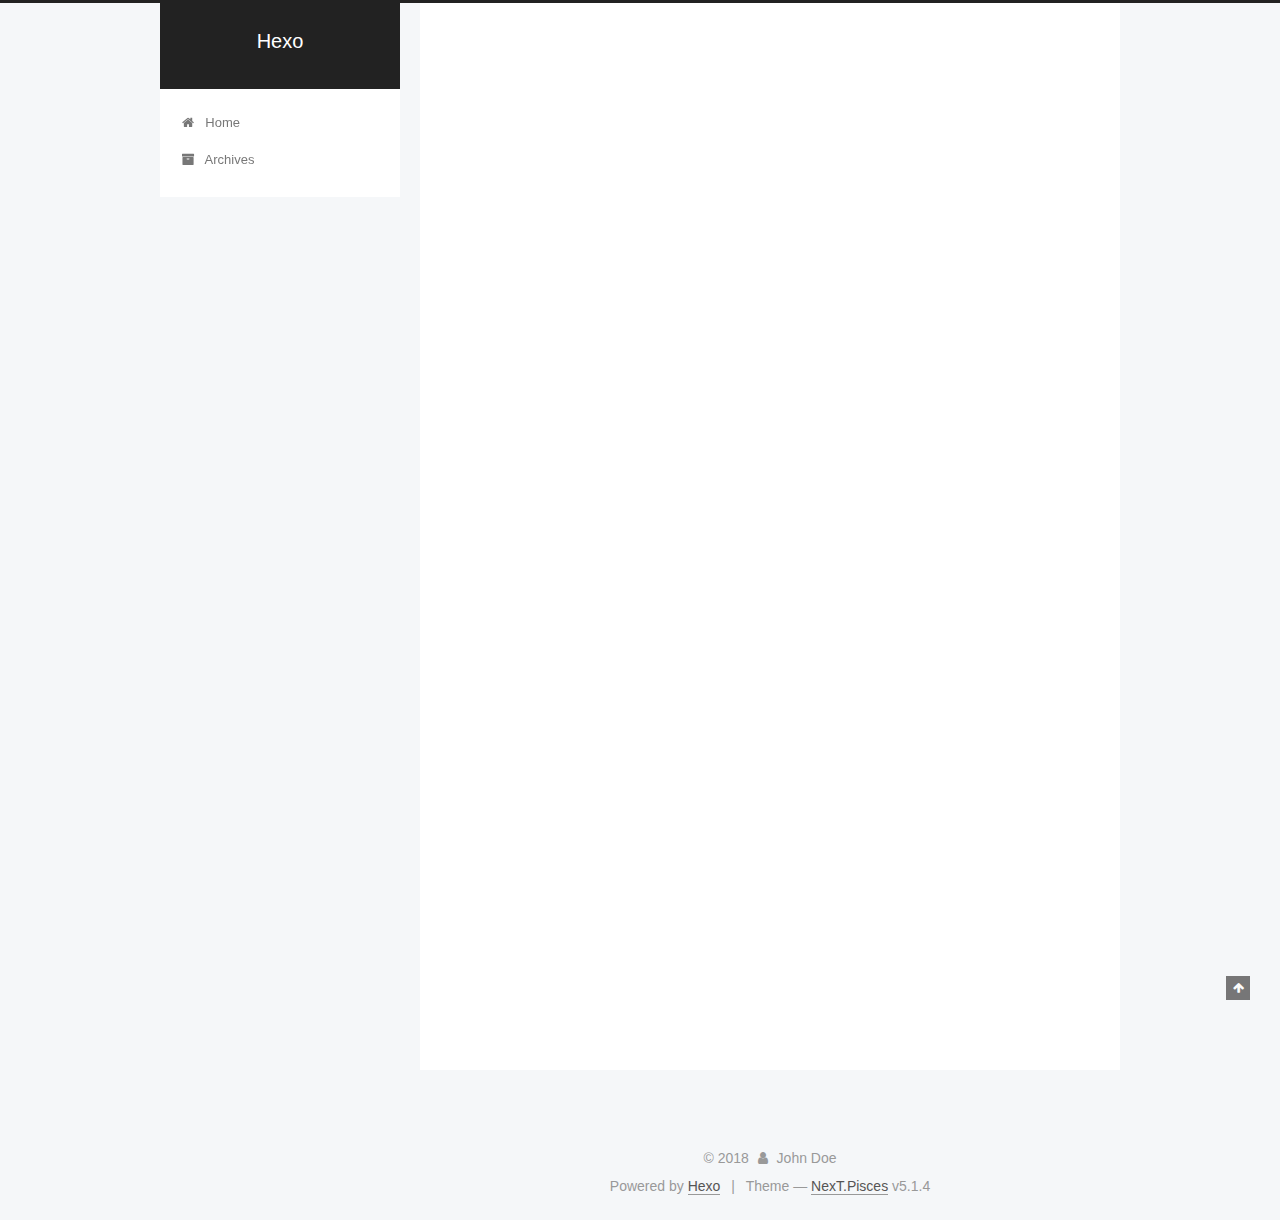
<file: index.html>
<!DOCTYPE html>



  


<html class="theme-next pisces use-motion" lang="">
<head><meta name="generator" content="Hexo 3.8.0">
  <meta charset="UTF-8">
<meta http-equiv="X-UA-Compatible" content="IE=edge">
<meta name="viewport" content="width=device-width, initial-scale=1, maximum-scale=1">
<meta name="theme-color" content="#222">









<meta http-equiv="Cache-Control" content="no-transform">
<meta http-equiv="Cache-Control" content="no-siteapp">
















  
  
  <link href="/lib/fancybox/source/jquery.fancybox.css?v=2.1.5" rel="stylesheet" type="text/css">







<link href="/lib/font-awesome/css/font-awesome.min.css?v=4.6.2" rel="stylesheet" type="text/css">

<link href="/css/main.css?v=5.1.4" rel="stylesheet" type="text/css">


  <link rel="apple-touch-icon" sizes="180x180" href="/images/apple-touch-icon-next.png?v=5.1.4">


  <link rel="icon" type="image/png" sizes="32x32" href="/images/favicon-32x32-next.png?v=5.1.4">


  <link rel="icon" type="image/png" sizes="16x16" href="/images/favicon-16x16-next.png?v=5.1.4">


  <link rel="mask-icon" href="/images/logo.svg?v=5.1.4" color="#222">





  <meta name="keywords" content="Hexo, NexT">










<meta property="og:type" content="website">
<meta property="og:title" content="Hexo">
<meta property="og:url" content="http://yoursite.com/index.html">
<meta property="og:site_name" content="Hexo">
<meta property="og:locale" content="default">
<meta name="twitter:card" content="summary">
<meta name="twitter:title" content="Hexo">



<script type="text/javascript" id="hexo.configurations">
  var NexT = window.NexT || {};
  var CONFIG = {
    root: '/',
    scheme: 'Pisces',
    version: '5.1.4',
    sidebar: {"position":"left","display":"post","offset":12,"b2t":false,"scrollpercent":false,"onmobile":false},
    fancybox: true,
    tabs: true,
    motion: {"enable":true,"async":false,"transition":{"post_block":"fadeIn","post_header":"slideDownIn","post_body":"slideDownIn","coll_header":"slideLeftIn","sidebar":"slideUpIn"}},
    duoshuo: {
      userId: '0',
      author: 'Author'
    },
    algolia: {
      applicationID: '',
      apiKey: '',
      indexName: '',
      hits: {"per_page":10},
      labels: {"input_placeholder":"Search for Posts","hits_empty":"We didn't find any results for the search: ${query}","hits_stats":"${hits} results found in ${time} ms"}
    }
  };
</script>



  <link rel="canonical" href="http://yoursite.com/">





  <title>Hexo</title>
  








</head>

<body itemscope="" itemtype="http://schema.org/WebPage" lang="default">

  
  
    
  

  <div class="container sidebar-position-left 
  page-home">
    <div class="headband"></div>

    <header id="header" class="header" itemscope="" itemtype="http://schema.org/WPHeader">
      <div class="header-inner"><div class="site-brand-wrapper">
  <div class="site-meta ">
    

    <div class="custom-logo-site-title">
      <a href="/" class="brand" rel="start">
        <span class="logo-line-before"><i></i></span>
        <span class="site-title">Hexo</span>
        <span class="logo-line-after"><i></i></span>
      </a>
    </div>
      
        <p class="site-subtitle"></p>
      
  </div>

  <div class="site-nav-toggle">
    <button>
      <span class="btn-bar"></span>
      <span class="btn-bar"></span>
      <span class="btn-bar"></span>
    </button>
  </div>
</div>

<nav class="site-nav">
  

  
    <ul id="menu" class="menu">
      
        
        <li class="menu-item menu-item-home">
          <a href="/" rel="section">
            
              <i class="menu-item-icon fa fa-fw fa-home"></i> <br>
            
            Home
          </a>
        </li>
      
        
        <li class="menu-item menu-item-archives">
          <a href="/archives/" rel="section">
            
              <i class="menu-item-icon fa fa-fw fa-archive"></i> <br>
            
            Archives
          </a>
        </li>
      

      
    </ul>
  

  
</nav>



 </div>
    </header>

    <main id="main" class="main">
      <div class="main-inner">
        <div class="content-wrap">
          <div id="content" class="content">
            
  <section id="posts" class="posts-expand">
    
      

  

  
  
  

  <article class="post post-type-normal" itemscope="" itemtype="http://schema.org/Article">
  
  
  
  <div class="post-block">
    <link itemprop="mainEntityOfPage" href="http://yoursite.com/2018/11/01/hello-world/">

    <span hidden itemprop="author" itemscope="" itemtype="http://schema.org/Person">
      <meta itemprop="name" content="John Doe">
      <meta itemprop="description" content="">
      <meta itemprop="image" content="/images/avatar.gif">
    </span>

    <span hidden itemprop="publisher" itemscope="" itemtype="http://schema.org/Organization">
      <meta itemprop="name" content="Hexo">
    </span>

    
      <header class="post-header">

        
        
          <h1 class="post-title" itemprop="name headline">
                
                <a class="post-title-link" href="/2018/11/01/hello-world/" itemprop="url">Hello World</a></h1>
        

        <div class="post-meta">
          <span class="post-time">
            
              <span class="post-meta-item-icon">
                <i class="fa fa-calendar-o"></i>
              </span>
              
                <span class="post-meta-item-text">Posted on</span>
              
              <time title="Post created" itemprop="dateCreated datePublished" datetime="2018-11-01T18:11:22+08:00">
                2018-11-01
              </time>
            

            

            
          </span>

          

          
            
          

          
          

          

          

          

        </div>
      </header>
    

    
    
    
    <div class="post-body" itemprop="articleBody">

      
      

      
        
          
            <p>Welcome to <a href="https://hexo.io/" target="_blank" rel="noopener">Hexo</a>! This is your very first post. Check <a href="https://hexo.io/docs/" target="_blank" rel="noopener">documentation</a> for more info. If you get any problems when using Hexo, you can find the answer in <a href="https://hexo.io/docs/troubleshooting.html" target="_blank" rel="noopener">troubleshooting</a> or you can ask me on <a href="https://github.com/hexojs/hexo/issues" target="_blank" rel="noopener">GitHub</a>.</p>
<h2 id="Quick-Start"><a href="#Quick-Start" class="headerlink" title="Quick Start"></a>Quick Start</h2><h3 id="Create-a-new-post"><a href="#Create-a-new-post" class="headerlink" title="Create a new post"></a>Create a new post</h3><figure class="highlight bash"><table><tr><td class="gutter"><pre><span class="line">1</span><br></pre></td><td class="code"><pre><span class="line">$ hexo new <span class="string">"My New Post"</span></span><br></pre></td></tr></table></figure>
<p>More info: <a href="https://hexo.io/docs/writing.html" target="_blank" rel="noopener">Writing</a></p>
<h3 id="Run-server"><a href="#Run-server" class="headerlink" title="Run server"></a>Run server</h3><figure class="highlight bash"><table><tr><td class="gutter"><pre><span class="line">1</span><br></pre></td><td class="code"><pre><span class="line">$ hexo server</span><br></pre></td></tr></table></figure>
<p>More info: <a href="https://hexo.io/docs/server.html" target="_blank" rel="noopener">Server</a></p>
<h3 id="Generate-static-files"><a href="#Generate-static-files" class="headerlink" title="Generate static files"></a>Generate static files</h3><figure class="highlight bash"><table><tr><td class="gutter"><pre><span class="line">1</span><br></pre></td><td class="code"><pre><span class="line">$ hexo generate</span><br></pre></td></tr></table></figure>
<p>More info: <a href="https://hexo.io/docs/generating.html" target="_blank" rel="noopener">Generating</a></p>
<h3 id="Deploy-to-remote-sites"><a href="#Deploy-to-remote-sites" class="headerlink" title="Deploy to remote sites"></a>Deploy to remote sites</h3><figure class="highlight bash"><table><tr><td class="gutter"><pre><span class="line">1</span><br></pre></td><td class="code"><pre><span class="line">$ hexo deploy</span><br></pre></td></tr></table></figure>
<p>More info: <a href="https://hexo.io/docs/deployment.html" target="_blank" rel="noopener">Deployment</a></p>

          
        
      
    </div>
    
    
    

    

    

    

    <footer class="post-footer">
      

      

      

      
      
        <div class="post-eof"></div>
      
    </footer>
  </div>
  
  
  
  </article>


    
  </section>

  


          </div>
          


          

        </div>
        
          
  
  <div class="sidebar-toggle">
    <div class="sidebar-toggle-line-wrap">
      <span class="sidebar-toggle-line sidebar-toggle-line-first"></span>
      <span class="sidebar-toggle-line sidebar-toggle-line-middle"></span>
      <span class="sidebar-toggle-line sidebar-toggle-line-last"></span>
    </div>
  </div>

  <aside id="sidebar" class="sidebar">
    
    <div class="sidebar-inner">

      

      

      <section class="site-overview-wrap sidebar-panel sidebar-panel-active">
        <div class="site-overview">
          <div class="site-author motion-element" itemprop="author" itemscope="" itemtype="http://schema.org/Person">
            
              <p class="site-author-name" itemprop="name">John Doe</p>
              <p class="site-description motion-element" itemprop="description"></p>
          </div>

          <nav class="site-state motion-element">

            
              <div class="site-state-item site-state-posts">
              
                <a href="/archives/">
              
                  <span class="site-state-item-count">1</span>
                  <span class="site-state-item-name">posts</span>
                </a>
              </div>
            

            

            

          </nav>

          

          

          
          

          
          

          

        </div>
      </section>

      

      

    </div>
  </aside>


        
      </div>
    </main>

    <footer id="footer" class="footer">
      <div class="footer-inner">
        <div class="copyright">&copy; <span itemprop="copyrightYear">2018</span>
  <span class="with-love">
    <i class="fa fa-user"></i>
  </span>
  <span class="author" itemprop="copyrightHolder">John Doe</span>

  
</div>


  <div class="powered-by">Powered by <a class="theme-link" target="_blank" href="https://hexo.io">Hexo</a></div>



  <span class="post-meta-divider">|</span>



  <div class="theme-info">Theme &mdash; <a class="theme-link" target="_blank" href="https://github.com/iissnan/hexo-theme-next">NexT.Pisces</a> v5.1.4</div>




        







        
      </div>
    </footer>

    
      <div class="back-to-top">
        <i class="fa fa-arrow-up"></i>
        
      </div>
    

    

  </div>

  

<script type="text/javascript">
  if (Object.prototype.toString.call(window.Promise) !== '[object Function]') {
    window.Promise = null;
  }
</script>









  












  
  
    <script type="text/javascript" src="/lib/jquery/index.js?v=2.1.3"></script>
  

  
  
    <script type="text/javascript" src="/lib/fastclick/lib/fastclick.min.js?v=1.0.6"></script>
  

  
  
    <script type="text/javascript" src="/lib/jquery_lazyload/jquery.lazyload.js?v=1.9.7"></script>
  

  
  
    <script type="text/javascript" src="/lib/velocity/velocity.min.js?v=1.2.1"></script>
  

  
  
    <script type="text/javascript" src="/lib/velocity/velocity.ui.min.js?v=1.2.1"></script>
  

  
  
    <script type="text/javascript" src="/lib/fancybox/source/jquery.fancybox.pack.js?v=2.1.5"></script>
  


  


  <script type="text/javascript" src="/js/src/utils.js?v=5.1.4"></script>

  <script type="text/javascript" src="/js/src/motion.js?v=5.1.4"></script>



  
  


  <script type="text/javascript" src="/js/src/affix.js?v=5.1.4"></script>

  <script type="text/javascript" src="/js/src/schemes/pisces.js?v=5.1.4"></script>



  

  


  <script type="text/javascript" src="/js/src/bootstrap.js?v=5.1.4"></script>



  


  




	





  





  












  





  

  

  

  
  

  

  

  

</body>
</html>
</file>
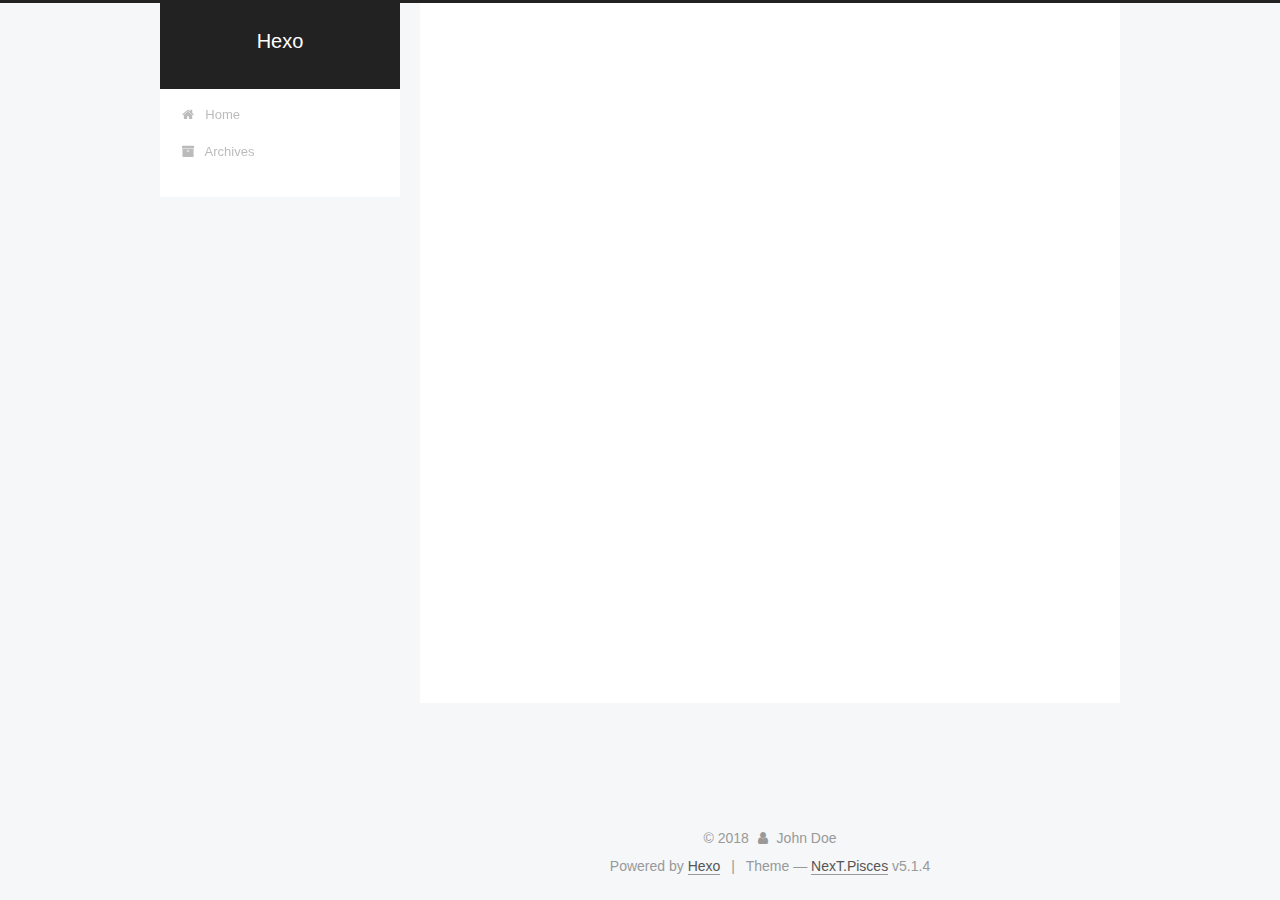
<file: archives/index.html>
<!DOCTYPE html>



  


<html class="theme-next pisces use-motion" lang="">
<head><meta name="generator" content="Hexo 3.8.0">
  <meta charset="UTF-8">
<meta http-equiv="X-UA-Compatible" content="IE=edge">
<meta name="viewport" content="width=device-width, initial-scale=1, maximum-scale=1">
<meta name="theme-color" content="#222">









<meta http-equiv="Cache-Control" content="no-transform">
<meta http-equiv="Cache-Control" content="no-siteapp">
















  
  
  <link href="/lib/fancybox/source/jquery.fancybox.css?v=2.1.5" rel="stylesheet" type="text/css">







<link href="/lib/font-awesome/css/font-awesome.min.css?v=4.6.2" rel="stylesheet" type="text/css">

<link href="/css/main.css?v=5.1.4" rel="stylesheet" type="text/css">


  <link rel="apple-touch-icon" sizes="180x180" href="/images/apple-touch-icon-next.png?v=5.1.4">


  <link rel="icon" type="image/png" sizes="32x32" href="/images/favicon-32x32-next.png?v=5.1.4">


  <link rel="icon" type="image/png" sizes="16x16" href="/images/favicon-16x16-next.png?v=5.1.4">


  <link rel="mask-icon" href="/images/logo.svg?v=5.1.4" color="#222">





  <meta name="keywords" content="Hexo, NexT">










<meta property="og:type" content="website">
<meta property="og:title" content="Hexo">
<meta property="og:url" content="http://yoursite.com/archives/index.html">
<meta property="og:site_name" content="Hexo">
<meta property="og:locale" content="default">
<meta name="twitter:card" content="summary">
<meta name="twitter:title" content="Hexo">



<script type="text/javascript" id="hexo.configurations">
  var NexT = window.NexT || {};
  var CONFIG = {
    root: '/',
    scheme: 'Pisces',
    version: '5.1.4',
    sidebar: {"position":"left","display":"post","offset":12,"b2t":false,"scrollpercent":false,"onmobile":false},
    fancybox: true,
    tabs: true,
    motion: {"enable":true,"async":false,"transition":{"post_block":"fadeIn","post_header":"slideDownIn","post_body":"slideDownIn","coll_header":"slideLeftIn","sidebar":"slideUpIn"}},
    duoshuo: {
      userId: '0',
      author: 'Author'
    },
    algolia: {
      applicationID: '',
      apiKey: '',
      indexName: '',
      hits: {"per_page":10},
      labels: {"input_placeholder":"Search for Posts","hits_empty":"We didn't find any results for the search: ${query}","hits_stats":"${hits} results found in ${time} ms"}
    }
  };
</script>



  <link rel="canonical" href="http://yoursite.com/archives/">





  <title>Archive | Hexo</title>
  








</head>

<body itemscope="" itemtype="http://schema.org/WebPage" lang="default">

  
  
    
  

  <div class="container sidebar-position-left page-archive">
    <div class="headband"></div>

    <header id="header" class="header" itemscope="" itemtype="http://schema.org/WPHeader">
      <div class="header-inner"><div class="site-brand-wrapper">
  <div class="site-meta ">
    

    <div class="custom-logo-site-title">
      <a href="/" class="brand" rel="start">
        <span class="logo-line-before"><i></i></span>
        <span class="site-title">Hexo</span>
        <span class="logo-line-after"><i></i></span>
      </a>
    </div>
      
        <p class="site-subtitle"></p>
      
  </div>

  <div class="site-nav-toggle">
    <button>
      <span class="btn-bar"></span>
      <span class="btn-bar"></span>
      <span class="btn-bar"></span>
    </button>
  </div>
</div>

<nav class="site-nav">
  

  
    <ul id="menu" class="menu">
      
        
        <li class="menu-item menu-item-home">
          <a href="/" rel="section">
            
              <i class="menu-item-icon fa fa-fw fa-home"></i> <br>
            
            Home
          </a>
        </li>
      
        
        <li class="menu-item menu-item-archives">
          <a href="/archives/" rel="section">
            
              <i class="menu-item-icon fa fa-fw fa-archive"></i> <br>
            
            Archives
          </a>
        </li>
      

      
    </ul>
  

  
</nav>



 </div>
    </header>

    <main id="main" class="main">
      <div class="main-inner">
        <div class="content-wrap">
          <div id="content" class="content">
            

  
  
  
  <div class="post-block archive">
    <div id="posts" class="posts-collapse">
      <span class="archive-move-on"></span>

      <span class="archive-page-counter">
        
        
        
          
        
        Um..! 1 post. Keep on posting.
      </span>

      

        
        
        

        
          
          <div class="collection-title">
            <h1 class="archive-year" id="archive-year-2018">2018</h1>
          </div>
        
        

        

  <article class="post post-type-normal" itemscope="" itemtype="http://schema.org/Article">
    <header class="post-header">

      <h2 class="post-title">
        
            <a class="post-title-link" href="/2018/11/01/hello-world/" itemprop="url">
              
                <span itemprop="name">Hello World</span>
              
            </a>
        
      </h2>

      <div class="post-meta">
        <time class="post-time" itemprop="dateCreated" datetime="2018-11-01T18:11:22+08:00" content="2018-11-01">
          11-01
        </time>
      </div>

    </header>
  </article>



      

    </div>
  </div>
  
  
  

  



          </div>
          


          

        </div>
        
          
  
  <div class="sidebar-toggle">
    <div class="sidebar-toggle-line-wrap">
      <span class="sidebar-toggle-line sidebar-toggle-line-first"></span>
      <span class="sidebar-toggle-line sidebar-toggle-line-middle"></span>
      <span class="sidebar-toggle-line sidebar-toggle-line-last"></span>
    </div>
  </div>

  <aside id="sidebar" class="sidebar">
    
    <div class="sidebar-inner">

      

      

      <section class="site-overview-wrap sidebar-panel sidebar-panel-active">
        <div class="site-overview">
          <div class="site-author motion-element" itemprop="author" itemscope="" itemtype="http://schema.org/Person">
            
              <p class="site-author-name" itemprop="name">John Doe</p>
              <p class="site-description motion-element" itemprop="description"></p>
          </div>

          <nav class="site-state motion-element">

            
              <div class="site-state-item site-state-posts">
              
                <a href="/archives/">
              
                  <span class="site-state-item-count">1</span>
                  <span class="site-state-item-name">posts</span>
                </a>
              </div>
            

            

            

          </nav>

          

          

          
          

          
          

          

        </div>
      </section>

      

      

    </div>
  </aside>


        
      </div>
    </main>

    <footer id="footer" class="footer">
      <div class="footer-inner">
        <div class="copyright">&copy; <span itemprop="copyrightYear">2018</span>
  <span class="with-love">
    <i class="fa fa-user"></i>
  </span>
  <span class="author" itemprop="copyrightHolder">John Doe</span>

  
</div>


  <div class="powered-by">Powered by <a class="theme-link" target="_blank" href="https://hexo.io">Hexo</a></div>



  <span class="post-meta-divider">|</span>



  <div class="theme-info">Theme &mdash; <a class="theme-link" target="_blank" href="https://github.com/iissnan/hexo-theme-next">NexT.Pisces</a> v5.1.4</div>




        







        
      </div>
    </footer>

    
      <div class="back-to-top">
        <i class="fa fa-arrow-up"></i>
        
      </div>
    

    

  </div>

  

<script type="text/javascript">
  if (Object.prototype.toString.call(window.Promise) !== '[object Function]') {
    window.Promise = null;
  }
</script>









  












  
  
    <script type="text/javascript" src="/lib/jquery/index.js?v=2.1.3"></script>
  

  
  
    <script type="text/javascript" src="/lib/fastclick/lib/fastclick.min.js?v=1.0.6"></script>
  

  
  
    <script type="text/javascript" src="/lib/jquery_lazyload/jquery.lazyload.js?v=1.9.7"></script>
  

  
  
    <script type="text/javascript" src="/lib/velocity/velocity.min.js?v=1.2.1"></script>
  

  
  
    <script type="text/javascript" src="/lib/velocity/velocity.ui.min.js?v=1.2.1"></script>
  

  
  
    <script type="text/javascript" src="/lib/fancybox/source/jquery.fancybox.pack.js?v=2.1.5"></script>
  


  


  <script type="text/javascript" src="/js/src/utils.js?v=5.1.4"></script>

  <script type="text/javascript" src="/js/src/motion.js?v=5.1.4"></script>



  
  


  <script type="text/javascript" src="/js/src/affix.js?v=5.1.4"></script>

  <script type="text/javascript" src="/js/src/schemes/pisces.js?v=5.1.4"></script>



  

  


  <script type="text/javascript" src="/js/src/bootstrap.js?v=5.1.4"></script>



  


  




	





  





  












  





  

  

  

  
  

  

  

  

</body>
</html>
</file>
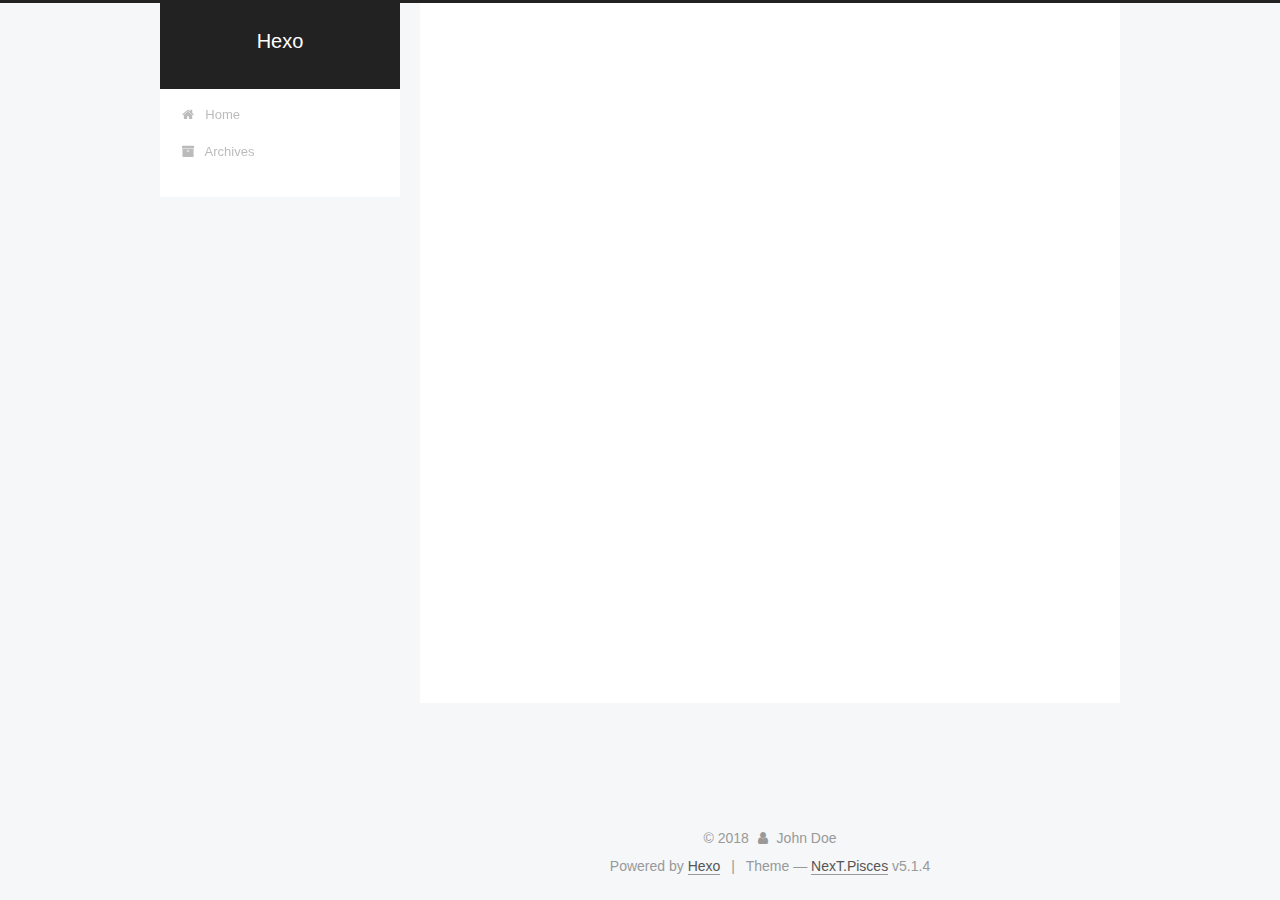
<file: archives/2018/index.html>
<!DOCTYPE html>



  


<html class="theme-next pisces use-motion" lang="">
<head><meta name="generator" content="Hexo 3.8.0">
  <meta charset="UTF-8">
<meta http-equiv="X-UA-Compatible" content="IE=edge">
<meta name="viewport" content="width=device-width, initial-scale=1, maximum-scale=1">
<meta name="theme-color" content="#222">









<meta http-equiv="Cache-Control" content="no-transform">
<meta http-equiv="Cache-Control" content="no-siteapp">
















  
  
  <link href="/lib/fancybox/source/jquery.fancybox.css?v=2.1.5" rel="stylesheet" type="text/css">







<link href="/lib/font-awesome/css/font-awesome.min.css?v=4.6.2" rel="stylesheet" type="text/css">

<link href="/css/main.css?v=5.1.4" rel="stylesheet" type="text/css">


  <link rel="apple-touch-icon" sizes="180x180" href="/images/apple-touch-icon-next.png?v=5.1.4">


  <link rel="icon" type="image/png" sizes="32x32" href="/images/favicon-32x32-next.png?v=5.1.4">


  <link rel="icon" type="image/png" sizes="16x16" href="/images/favicon-16x16-next.png?v=5.1.4">


  <link rel="mask-icon" href="/images/logo.svg?v=5.1.4" color="#222">





  <meta name="keywords" content="Hexo, NexT">










<meta property="og:type" content="website">
<meta property="og:title" content="Hexo">
<meta property="og:url" content="http://yoursite.com/archives/2018/index.html">
<meta property="og:site_name" content="Hexo">
<meta property="og:locale" content="default">
<meta name="twitter:card" content="summary">
<meta name="twitter:title" content="Hexo">



<script type="text/javascript" id="hexo.configurations">
  var NexT = window.NexT || {};
  var CONFIG = {
    root: '/',
    scheme: 'Pisces',
    version: '5.1.4',
    sidebar: {"position":"left","display":"post","offset":12,"b2t":false,"scrollpercent":false,"onmobile":false},
    fancybox: true,
    tabs: true,
    motion: {"enable":true,"async":false,"transition":{"post_block":"fadeIn","post_header":"slideDownIn","post_body":"slideDownIn","coll_header":"slideLeftIn","sidebar":"slideUpIn"}},
    duoshuo: {
      userId: '0',
      author: 'Author'
    },
    algolia: {
      applicationID: '',
      apiKey: '',
      indexName: '',
      hits: {"per_page":10},
      labels: {"input_placeholder":"Search for Posts","hits_empty":"We didn't find any results for the search: ${query}","hits_stats":"${hits} results found in ${time} ms"}
    }
  };
</script>



  <link rel="canonical" href="http://yoursite.com/archives/2018/">





  <title>Archive | Hexo</title>
  








</head>

<body itemscope="" itemtype="http://schema.org/WebPage" lang="default">

  
  
    
  

  <div class="container sidebar-position-left page-archive">
    <div class="headband"></div>

    <header id="header" class="header" itemscope="" itemtype="http://schema.org/WPHeader">
      <div class="header-inner"><div class="site-brand-wrapper">
  <div class="site-meta ">
    

    <div class="custom-logo-site-title">
      <a href="/" class="brand" rel="start">
        <span class="logo-line-before"><i></i></span>
        <span class="site-title">Hexo</span>
        <span class="logo-line-after"><i></i></span>
      </a>
    </div>
      
        <p class="site-subtitle"></p>
      
  </div>

  <div class="site-nav-toggle">
    <button>
      <span class="btn-bar"></span>
      <span class="btn-bar"></span>
      <span class="btn-bar"></span>
    </button>
  </div>
</div>

<nav class="site-nav">
  

  
    <ul id="menu" class="menu">
      
        
        <li class="menu-item menu-item-home">
          <a href="/" rel="section">
            
              <i class="menu-item-icon fa fa-fw fa-home"></i> <br>
            
            Home
          </a>
        </li>
      
        
        <li class="menu-item menu-item-archives">
          <a href="/archives/" rel="section">
            
              <i class="menu-item-icon fa fa-fw fa-archive"></i> <br>
            
            Archives
          </a>
        </li>
      

      
    </ul>
  

  
</nav>



 </div>
    </header>

    <main id="main" class="main">
      <div class="main-inner">
        <div class="content-wrap">
          <div id="content" class="content">
            

  
  
  
  <div class="post-block archive">
    <div id="posts" class="posts-collapse">
      <span class="archive-move-on"></span>

      <span class="archive-page-counter">
        
        
        
          
        
        Um..! 1 post. Keep on posting.
      </span>

      

        
        
        

        
          
          <div class="collection-title">
            <h1 class="archive-year" id="archive-year-2018">2018</h1>
          </div>
        
        

        

  <article class="post post-type-normal" itemscope="" itemtype="http://schema.org/Article">
    <header class="post-header">

      <h2 class="post-title">
        
            <a class="post-title-link" href="/2018/11/01/hello-world/" itemprop="url">
              
                <span itemprop="name">Hello World</span>
              
            </a>
        
      </h2>

      <div class="post-meta">
        <time class="post-time" itemprop="dateCreated" datetime="2018-11-01T18:11:22+08:00" content="2018-11-01">
          11-01
        </time>
      </div>

    </header>
  </article>



      

    </div>
  </div>
  
  
  

  



          </div>
          


          

        </div>
        
          
  
  <div class="sidebar-toggle">
    <div class="sidebar-toggle-line-wrap">
      <span class="sidebar-toggle-line sidebar-toggle-line-first"></span>
      <span class="sidebar-toggle-line sidebar-toggle-line-middle"></span>
      <span class="sidebar-toggle-line sidebar-toggle-line-last"></span>
    </div>
  </div>

  <aside id="sidebar" class="sidebar">
    
    <div class="sidebar-inner">

      

      

      <section class="site-overview-wrap sidebar-panel sidebar-panel-active">
        <div class="site-overview">
          <div class="site-author motion-element" itemprop="author" itemscope="" itemtype="http://schema.org/Person">
            
              <p class="site-author-name" itemprop="name">John Doe</p>
              <p class="site-description motion-element" itemprop="description"></p>
          </div>

          <nav class="site-state motion-element">

            
              <div class="site-state-item site-state-posts">
              
                <a href="/archives/">
              
                  <span class="site-state-item-count">1</span>
                  <span class="site-state-item-name">posts</span>
                </a>
              </div>
            

            

            

          </nav>

          

          

          
          

          
          

          

        </div>
      </section>

      

      

    </div>
  </aside>


        
      </div>
    </main>

    <footer id="footer" class="footer">
      <div class="footer-inner">
        <div class="copyright">&copy; <span itemprop="copyrightYear">2018</span>
  <span class="with-love">
    <i class="fa fa-user"></i>
  </span>
  <span class="author" itemprop="copyrightHolder">John Doe</span>

  
</div>


  <div class="powered-by">Powered by <a class="theme-link" target="_blank" href="https://hexo.io">Hexo</a></div>



  <span class="post-meta-divider">|</span>



  <div class="theme-info">Theme &mdash; <a class="theme-link" target="_blank" href="https://github.com/iissnan/hexo-theme-next">NexT.Pisces</a> v5.1.4</div>




        







        
      </div>
    </footer>

    
      <div class="back-to-top">
        <i class="fa fa-arrow-up"></i>
        
      </div>
    

    

  </div>

  

<script type="text/javascript">
  if (Object.prototype.toString.call(window.Promise) !== '[object Function]') {
    window.Promise = null;
  }
</script>









  












  
  
    <script type="text/javascript" src="/lib/jquery/index.js?v=2.1.3"></script>
  

  
  
    <script type="text/javascript" src="/lib/fastclick/lib/fastclick.min.js?v=1.0.6"></script>
  

  
  
    <script type="text/javascript" src="/lib/jquery_lazyload/jquery.lazyload.js?v=1.9.7"></script>
  

  
  
    <script type="text/javascript" src="/lib/velocity/velocity.min.js?v=1.2.1"></script>
  

  
  
    <script type="text/javascript" src="/lib/velocity/velocity.ui.min.js?v=1.2.1"></script>
  

  
  
    <script type="text/javascript" src="/lib/fancybox/source/jquery.fancybox.pack.js?v=2.1.5"></script>
  


  


  <script type="text/javascript" src="/js/src/utils.js?v=5.1.4"></script>

  <script type="text/javascript" src="/js/src/motion.js?v=5.1.4"></script>



  
  


  <script type="text/javascript" src="/js/src/affix.js?v=5.1.4"></script>

  <script type="text/javascript" src="/js/src/schemes/pisces.js?v=5.1.4"></script>



  

  


  <script type="text/javascript" src="/js/src/bootstrap.js?v=5.1.4"></script>



  


  




	





  





  












  





  

  

  

  
  

  

  

  

</body>
</html>
</file>
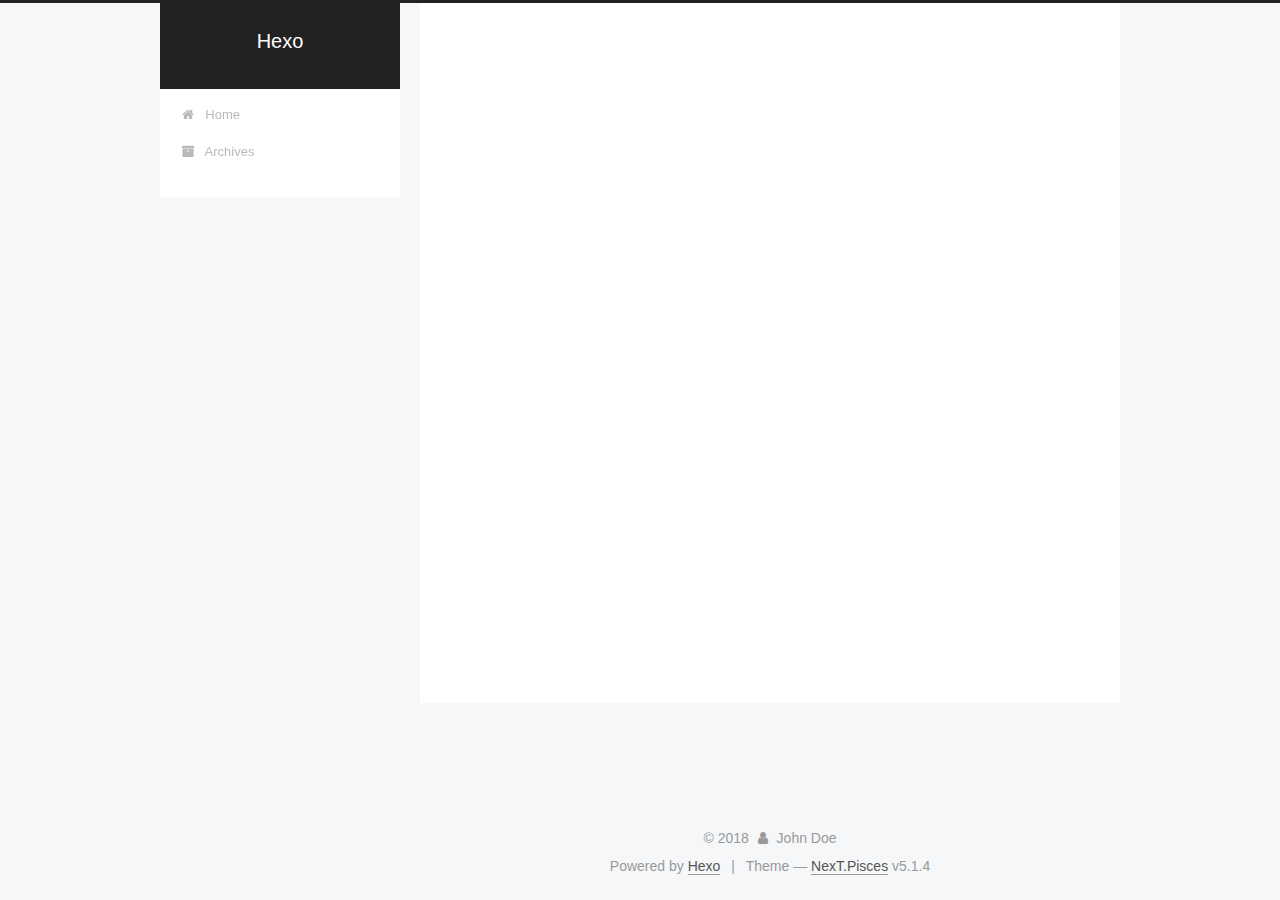
<file: archives/2018/11/index.html>
<!DOCTYPE html>



  


<html class="theme-next pisces use-motion" lang="">
<head><meta name="generator" content="Hexo 3.8.0">
  <meta charset="UTF-8">
<meta http-equiv="X-UA-Compatible" content="IE=edge">
<meta name="viewport" content="width=device-width, initial-scale=1, maximum-scale=1">
<meta name="theme-color" content="#222">









<meta http-equiv="Cache-Control" content="no-transform">
<meta http-equiv="Cache-Control" content="no-siteapp">
















  
  
  <link href="/lib/fancybox/source/jquery.fancybox.css?v=2.1.5" rel="stylesheet" type="text/css">







<link href="/lib/font-awesome/css/font-awesome.min.css?v=4.6.2" rel="stylesheet" type="text/css">

<link href="/css/main.css?v=5.1.4" rel="stylesheet" type="text/css">


  <link rel="apple-touch-icon" sizes="180x180" href="/images/apple-touch-icon-next.png?v=5.1.4">


  <link rel="icon" type="image/png" sizes="32x32" href="/images/favicon-32x32-next.png?v=5.1.4">


  <link rel="icon" type="image/png" sizes="16x16" href="/images/favicon-16x16-next.png?v=5.1.4">


  <link rel="mask-icon" href="/images/logo.svg?v=5.1.4" color="#222">





  <meta name="keywords" content="Hexo, NexT">










<meta property="og:type" content="website">
<meta property="og:title" content="Hexo">
<meta property="og:url" content="http://yoursite.com/archives/2018/11/index.html">
<meta property="og:site_name" content="Hexo">
<meta property="og:locale" content="default">
<meta name="twitter:card" content="summary">
<meta name="twitter:title" content="Hexo">



<script type="text/javascript" id="hexo.configurations">
  var NexT = window.NexT || {};
  var CONFIG = {
    root: '/',
    scheme: 'Pisces',
    version: '5.1.4',
    sidebar: {"position":"left","display":"post","offset":12,"b2t":false,"scrollpercent":false,"onmobile":false},
    fancybox: true,
    tabs: true,
    motion: {"enable":true,"async":false,"transition":{"post_block":"fadeIn","post_header":"slideDownIn","post_body":"slideDownIn","coll_header":"slideLeftIn","sidebar":"slideUpIn"}},
    duoshuo: {
      userId: '0',
      author: 'Author'
    },
    algolia: {
      applicationID: '',
      apiKey: '',
      indexName: '',
      hits: {"per_page":10},
      labels: {"input_placeholder":"Search for Posts","hits_empty":"We didn't find any results for the search: ${query}","hits_stats":"${hits} results found in ${time} ms"}
    }
  };
</script>



  <link rel="canonical" href="http://yoursite.com/archives/2018/11/">





  <title>Archive | Hexo</title>
  








</head>

<body itemscope="" itemtype="http://schema.org/WebPage" lang="default">

  
  
    
  

  <div class="container sidebar-position-left page-archive">
    <div class="headband"></div>

    <header id="header" class="header" itemscope="" itemtype="http://schema.org/WPHeader">
      <div class="header-inner"><div class="site-brand-wrapper">
  <div class="site-meta ">
    

    <div class="custom-logo-site-title">
      <a href="/" class="brand" rel="start">
        <span class="logo-line-before"><i></i></span>
        <span class="site-title">Hexo</span>
        <span class="logo-line-after"><i></i></span>
      </a>
    </div>
      
        <p class="site-subtitle"></p>
      
  </div>

  <div class="site-nav-toggle">
    <button>
      <span class="btn-bar"></span>
      <span class="btn-bar"></span>
      <span class="btn-bar"></span>
    </button>
  </div>
</div>

<nav class="site-nav">
  

  
    <ul id="menu" class="menu">
      
        
        <li class="menu-item menu-item-home">
          <a href="/" rel="section">
            
              <i class="menu-item-icon fa fa-fw fa-home"></i> <br>
            
            Home
          </a>
        </li>
      
        
        <li class="menu-item menu-item-archives">
          <a href="/archives/" rel="section">
            
              <i class="menu-item-icon fa fa-fw fa-archive"></i> <br>
            
            Archives
          </a>
        </li>
      

      
    </ul>
  

  
</nav>



 </div>
    </header>

    <main id="main" class="main">
      <div class="main-inner">
        <div class="content-wrap">
          <div id="content" class="content">
            

  
  
  
  <div class="post-block archive">
    <div id="posts" class="posts-collapse">
      <span class="archive-move-on"></span>

      <span class="archive-page-counter">
        
        
        
          
        
        Um..! 1 post. Keep on posting.
      </span>

      

        
        
        

        
          
          <div class="collection-title">
            <h1 class="archive-year" id="archive-year-2018">2018</h1>
          </div>
        
        

        

  <article class="post post-type-normal" itemscope="" itemtype="http://schema.org/Article">
    <header class="post-header">

      <h2 class="post-title">
        
            <a class="post-title-link" href="/2018/11/01/hello-world/" itemprop="url">
              
                <span itemprop="name">Hello World</span>
              
            </a>
        
      </h2>

      <div class="post-meta">
        <time class="post-time" itemprop="dateCreated" datetime="2018-11-01T18:11:22+08:00" content="2018-11-01">
          11-01
        </time>
      </div>

    </header>
  </article>



      

    </div>
  </div>
  
  
  

  



          </div>
          


          

        </div>
        
          
  
  <div class="sidebar-toggle">
    <div class="sidebar-toggle-line-wrap">
      <span class="sidebar-toggle-line sidebar-toggle-line-first"></span>
      <span class="sidebar-toggle-line sidebar-toggle-line-middle"></span>
      <span class="sidebar-toggle-line sidebar-toggle-line-last"></span>
    </div>
  </div>

  <aside id="sidebar" class="sidebar">
    
    <div class="sidebar-inner">

      

      

      <section class="site-overview-wrap sidebar-panel sidebar-panel-active">
        <div class="site-overview">
          <div class="site-author motion-element" itemprop="author" itemscope="" itemtype="http://schema.org/Person">
            
              <p class="site-author-name" itemprop="name">John Doe</p>
              <p class="site-description motion-element" itemprop="description"></p>
          </div>

          <nav class="site-state motion-element">

            
              <div class="site-state-item site-state-posts">
              
                <a href="/archives/">
              
                  <span class="site-state-item-count">1</span>
                  <span class="site-state-item-name">posts</span>
                </a>
              </div>
            

            

            

          </nav>

          

          

          
          

          
          

          

        </div>
      </section>

      

      

    </div>
  </aside>


        
      </div>
    </main>

    <footer id="footer" class="footer">
      <div class="footer-inner">
        <div class="copyright">&copy; <span itemprop="copyrightYear">2018</span>
  <span class="with-love">
    <i class="fa fa-user"></i>
  </span>
  <span class="author" itemprop="copyrightHolder">John Doe</span>

  
</div>


  <div class="powered-by">Powered by <a class="theme-link" target="_blank" href="https://hexo.io">Hexo</a></div>



  <span class="post-meta-divider">|</span>



  <div class="theme-info">Theme &mdash; <a class="theme-link" target="_blank" href="https://github.com/iissnan/hexo-theme-next">NexT.Pisces</a> v5.1.4</div>




        







        
      </div>
    </footer>

    
      <div class="back-to-top">
        <i class="fa fa-arrow-up"></i>
        
      </div>
    

    

  </div>

  

<script type="text/javascript">
  if (Object.prototype.toString.call(window.Promise) !== '[object Function]') {
    window.Promise = null;
  }
</script>









  












  
  
    <script type="text/javascript" src="/lib/jquery/index.js?v=2.1.3"></script>
  

  
  
    <script type="text/javascript" src="/lib/fastclick/lib/fastclick.min.js?v=1.0.6"></script>
  

  
  
    <script type="text/javascript" src="/lib/jquery_lazyload/jquery.lazyload.js?v=1.9.7"></script>
  

  
  
    <script type="text/javascript" src="/lib/velocity/velocity.min.js?v=1.2.1"></script>
  

  
  
    <script type="text/javascript" src="/lib/velocity/velocity.ui.min.js?v=1.2.1"></script>
  

  
  
    <script type="text/javascript" src="/lib/fancybox/source/jquery.fancybox.pack.js?v=2.1.5"></script>
  


  


  <script type="text/javascript" src="/js/src/utils.js?v=5.1.4"></script>

  <script type="text/javascript" src="/js/src/motion.js?v=5.1.4"></script>



  
  


  <script type="text/javascript" src="/js/src/affix.js?v=5.1.4"></script>

  <script type="text/javascript" src="/js/src/schemes/pisces.js?v=5.1.4"></script>



  

  


  <script type="text/javascript" src="/js/src/bootstrap.js?v=5.1.4"></script>



  


  




	





  





  












  





  

  

  

  
  

  

  

  

</body>
</html>
</file>
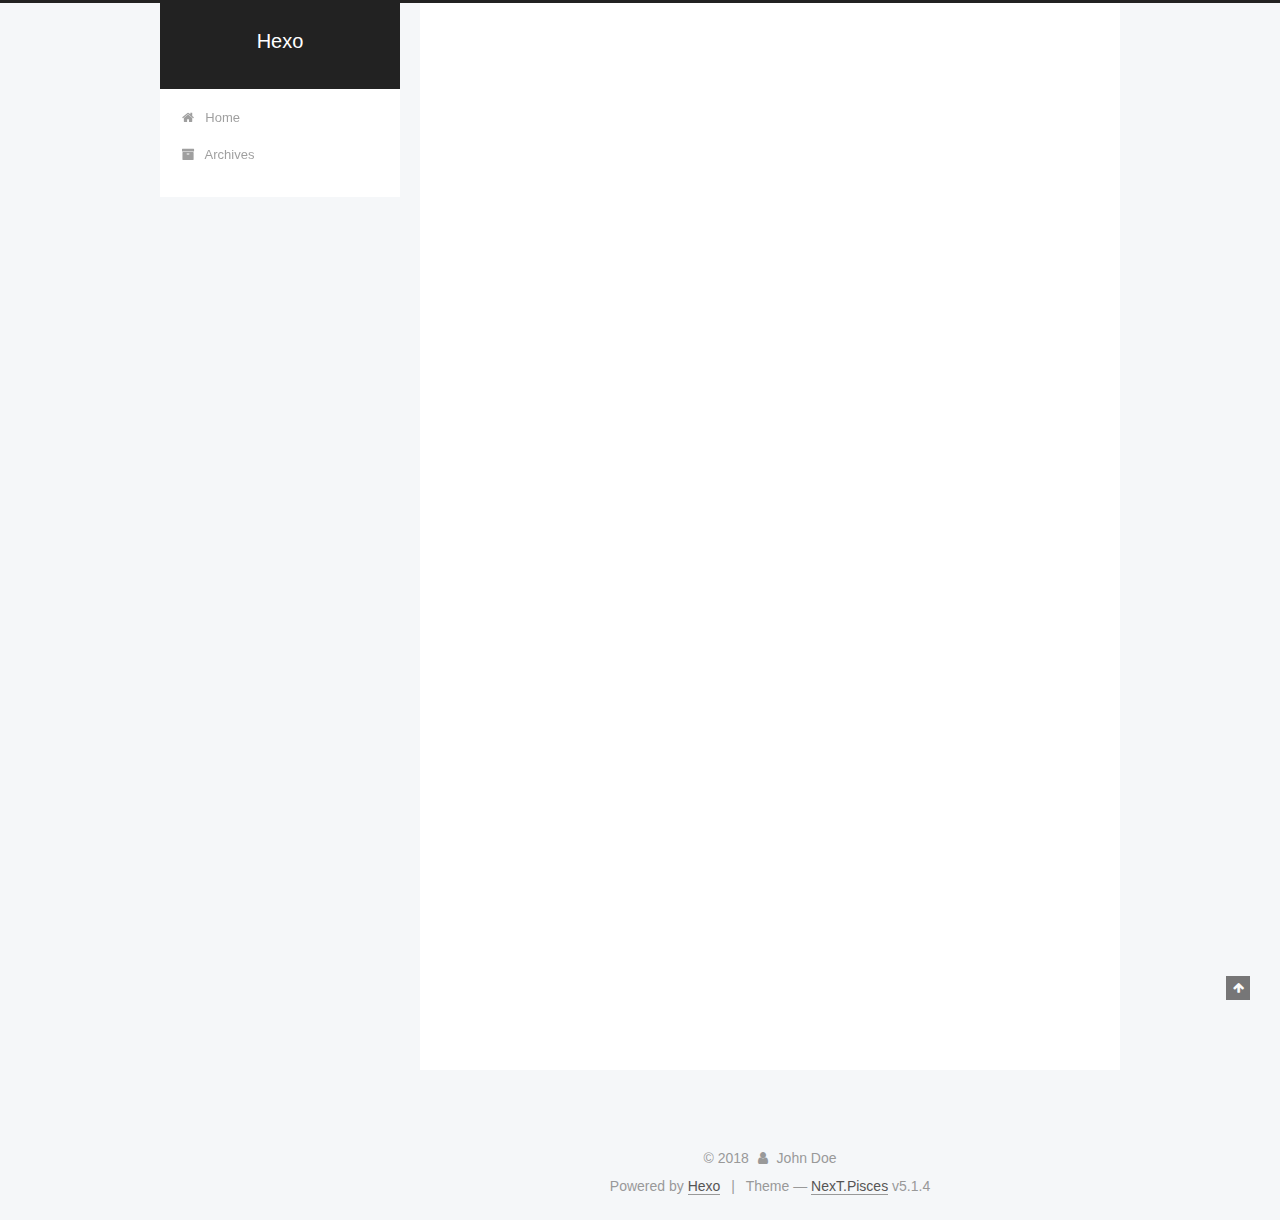
<file: 2018/11/01/hello-world/index.html>
<!DOCTYPE html>



  


<html class="theme-next pisces use-motion" lang="">
<head><meta name="generator" content="Hexo 3.8.0">
  <meta charset="UTF-8">
<meta http-equiv="X-UA-Compatible" content="IE=edge">
<meta name="viewport" content="width=device-width, initial-scale=1, maximum-scale=1">
<meta name="theme-color" content="#222">









<meta http-equiv="Cache-Control" content="no-transform">
<meta http-equiv="Cache-Control" content="no-siteapp">
















  
  
  <link href="/lib/fancybox/source/jquery.fancybox.css?v=2.1.5" rel="stylesheet" type="text/css">







<link href="/lib/font-awesome/css/font-awesome.min.css?v=4.6.2" rel="stylesheet" type="text/css">

<link href="/css/main.css?v=5.1.4" rel="stylesheet" type="text/css">


  <link rel="apple-touch-icon" sizes="180x180" href="/images/apple-touch-icon-next.png?v=5.1.4">


  <link rel="icon" type="image/png" sizes="32x32" href="/images/favicon-32x32-next.png?v=5.1.4">


  <link rel="icon" type="image/png" sizes="16x16" href="/images/favicon-16x16-next.png?v=5.1.4">


  <link rel="mask-icon" href="/images/logo.svg?v=5.1.4" color="#222">





  <meta name="keywords" content="Hexo, NexT">










<meta name="description" content="Welcome to Hexo! This is your very first post. Check documentation for more info. If you get any problems when using Hexo, you can find the answer in troubleshooting or you can ask me on GitHub. Quick">
<meta property="og:type" content="article">
<meta property="og:title" content="Hello World">
<meta property="og:url" content="http://yoursite.com/2018/11/01/hello-world/index.html">
<meta property="og:site_name" content="Hexo">
<meta property="og:description" content="Welcome to Hexo! This is your very first post. Check documentation for more info. If you get any problems when using Hexo, you can find the answer in troubleshooting or you can ask me on GitHub. Quick">
<meta property="og:locale" content="default">
<meta property="og:updated_time" content="2018-11-01T10:11:22.528Z">
<meta name="twitter:card" content="summary">
<meta name="twitter:title" content="Hello World">
<meta name="twitter:description" content="Welcome to Hexo! This is your very first post. Check documentation for more info. If you get any problems when using Hexo, you can find the answer in troubleshooting or you can ask me on GitHub. Quick">



<script type="text/javascript" id="hexo.configurations">
  var NexT = window.NexT || {};
  var CONFIG = {
    root: '/',
    scheme: 'Pisces',
    version: '5.1.4',
    sidebar: {"position":"left","display":"post","offset":12,"b2t":false,"scrollpercent":false,"onmobile":false},
    fancybox: true,
    tabs: true,
    motion: {"enable":true,"async":false,"transition":{"post_block":"fadeIn","post_header":"slideDownIn","post_body":"slideDownIn","coll_header":"slideLeftIn","sidebar":"slideUpIn"}},
    duoshuo: {
      userId: '0',
      author: 'Author'
    },
    algolia: {
      applicationID: '',
      apiKey: '',
      indexName: '',
      hits: {"per_page":10},
      labels: {"input_placeholder":"Search for Posts","hits_empty":"We didn't find any results for the search: ${query}","hits_stats":"${hits} results found in ${time} ms"}
    }
  };
</script>



  <link rel="canonical" href="http://yoursite.com/2018/11/01/hello-world/">





  <title>Hello World | Hexo</title>
  








</head>

<body itemscope="" itemtype="http://schema.org/WebPage" lang="default">

  
  
    
  

  <div class="container sidebar-position-left page-post-detail">
    <div class="headband"></div>

    <header id="header" class="header" itemscope="" itemtype="http://schema.org/WPHeader">
      <div class="header-inner"><div class="site-brand-wrapper">
  <div class="site-meta ">
    

    <div class="custom-logo-site-title">
      <a href="/" class="brand" rel="start">
        <span class="logo-line-before"><i></i></span>
        <span class="site-title">Hexo</span>
        <span class="logo-line-after"><i></i></span>
      </a>
    </div>
      
        <p class="site-subtitle"></p>
      
  </div>

  <div class="site-nav-toggle">
    <button>
      <span class="btn-bar"></span>
      <span class="btn-bar"></span>
      <span class="btn-bar"></span>
    </button>
  </div>
</div>

<nav class="site-nav">
  

  
    <ul id="menu" class="menu">
      
        
        <li class="menu-item menu-item-home">
          <a href="/" rel="section">
            
              <i class="menu-item-icon fa fa-fw fa-home"></i> <br>
            
            Home
          </a>
        </li>
      
        
        <li class="menu-item menu-item-archives">
          <a href="/archives/" rel="section">
            
              <i class="menu-item-icon fa fa-fw fa-archive"></i> <br>
            
            Archives
          </a>
        </li>
      

      
    </ul>
  

  
</nav>



 </div>
    </header>

    <main id="main" class="main">
      <div class="main-inner">
        <div class="content-wrap">
          <div id="content" class="content">
            

  <div id="posts" class="posts-expand">
    

  

  
  
  

  <article class="post post-type-normal" itemscope="" itemtype="http://schema.org/Article">
  
  
  
  <div class="post-block">
    <link itemprop="mainEntityOfPage" href="http://yoursite.com/2018/11/01/hello-world/">

    <span hidden itemprop="author" itemscope="" itemtype="http://schema.org/Person">
      <meta itemprop="name" content="John Doe">
      <meta itemprop="description" content="">
      <meta itemprop="image" content="/images/avatar.gif">
    </span>

    <span hidden itemprop="publisher" itemscope="" itemtype="http://schema.org/Organization">
      <meta itemprop="name" content="Hexo">
    </span>

    
      <header class="post-header">

        
        
          <h1 class="post-title" itemprop="name headline">Hello World</h1>
        

        <div class="post-meta">
          <span class="post-time">
            
              <span class="post-meta-item-icon">
                <i class="fa fa-calendar-o"></i>
              </span>
              
                <span class="post-meta-item-text">Posted on</span>
              
              <time title="Post created" itemprop="dateCreated datePublished" datetime="2018-11-01T18:11:22+08:00">
                2018-11-01
              </time>
            

            

            
          </span>

          

          
            
          

          
          

          

          

          

        </div>
      </header>
    

    
    
    
    <div class="post-body" itemprop="articleBody">

      
      

      
        <p>Welcome to <a href="https://hexo.io/" target="_blank" rel="noopener">Hexo</a>! This is your very first post. Check <a href="https://hexo.io/docs/" target="_blank" rel="noopener">documentation</a> for more info. If you get any problems when using Hexo, you can find the answer in <a href="https://hexo.io/docs/troubleshooting.html" target="_blank" rel="noopener">troubleshooting</a> or you can ask me on <a href="https://github.com/hexojs/hexo/issues" target="_blank" rel="noopener">GitHub</a>.</p>
<h2 id="Quick-Start"><a href="#Quick-Start" class="headerlink" title="Quick Start"></a>Quick Start</h2><h3 id="Create-a-new-post"><a href="#Create-a-new-post" class="headerlink" title="Create a new post"></a>Create a new post</h3><figure class="highlight bash"><table><tr><td class="gutter"><pre><span class="line">1</span><br></pre></td><td class="code"><pre><span class="line">$ hexo new <span class="string">"My New Post"</span></span><br></pre></td></tr></table></figure>
<p>More info: <a href="https://hexo.io/docs/writing.html" target="_blank" rel="noopener">Writing</a></p>
<h3 id="Run-server"><a href="#Run-server" class="headerlink" title="Run server"></a>Run server</h3><figure class="highlight bash"><table><tr><td class="gutter"><pre><span class="line">1</span><br></pre></td><td class="code"><pre><span class="line">$ hexo server</span><br></pre></td></tr></table></figure>
<p>More info: <a href="https://hexo.io/docs/server.html" target="_blank" rel="noopener">Server</a></p>
<h3 id="Generate-static-files"><a href="#Generate-static-files" class="headerlink" title="Generate static files"></a>Generate static files</h3><figure class="highlight bash"><table><tr><td class="gutter"><pre><span class="line">1</span><br></pre></td><td class="code"><pre><span class="line">$ hexo generate</span><br></pre></td></tr></table></figure>
<p>More info: <a href="https://hexo.io/docs/generating.html" target="_blank" rel="noopener">Generating</a></p>
<h3 id="Deploy-to-remote-sites"><a href="#Deploy-to-remote-sites" class="headerlink" title="Deploy to remote sites"></a>Deploy to remote sites</h3><figure class="highlight bash"><table><tr><td class="gutter"><pre><span class="line">1</span><br></pre></td><td class="code"><pre><span class="line">$ hexo deploy</span><br></pre></td></tr></table></figure>
<p>More info: <a href="https://hexo.io/docs/deployment.html" target="_blank" rel="noopener">Deployment</a></p>

      
    </div>
    
    
    

    

    

    

    <footer class="post-footer">
      

      
      
      

      

      
      
    </footer>
  </div>
  
  
  
  </article>



    <div class="post-spread">
      
    </div>
  </div>


          </div>
          


          

  



        </div>
        
          
  
  <div class="sidebar-toggle">
    <div class="sidebar-toggle-line-wrap">
      <span class="sidebar-toggle-line sidebar-toggle-line-first"></span>
      <span class="sidebar-toggle-line sidebar-toggle-line-middle"></span>
      <span class="sidebar-toggle-line sidebar-toggle-line-last"></span>
    </div>
  </div>

  <aside id="sidebar" class="sidebar">
    
    <div class="sidebar-inner">

      

      
        <ul class="sidebar-nav motion-element">
          <li class="sidebar-nav-toc sidebar-nav-active" data-target="post-toc-wrap">
            Table of Contents
          </li>
          <li class="sidebar-nav-overview" data-target="site-overview-wrap">
            Overview
          </li>
        </ul>
      

      <section class="site-overview-wrap sidebar-panel">
        <div class="site-overview">
          <div class="site-author motion-element" itemprop="author" itemscope="" itemtype="http://schema.org/Person">
            
              <p class="site-author-name" itemprop="name">John Doe</p>
              <p class="site-description motion-element" itemprop="description"></p>
          </div>

          <nav class="site-state motion-element">

            
              <div class="site-state-item site-state-posts">
              
                <a href="/archives/">
              
                  <span class="site-state-item-count">1</span>
                  <span class="site-state-item-name">posts</span>
                </a>
              </div>
            

            

            

          </nav>

          

          

          
          

          
          

          

        </div>
      </section>

      
      <!--noindex-->
        <section class="post-toc-wrap motion-element sidebar-panel sidebar-panel-active">
          <div class="post-toc">

            
              
            

            
              <div class="post-toc-content"><ol class="nav"><li class="nav-item nav-level-2"><a class="nav-link" href="#Quick-Start"><span class="nav-number">1.</span> <span class="nav-text">Quick Start</span></a><ol class="nav-child"><li class="nav-item nav-level-3"><a class="nav-link" href="#Create-a-new-post"><span class="nav-number">1.1.</span> <span class="nav-text">Create a new post</span></a></li><li class="nav-item nav-level-3"><a class="nav-link" href="#Run-server"><span class="nav-number">1.2.</span> <span class="nav-text">Run server</span></a></li><li class="nav-item nav-level-3"><a class="nav-link" href="#Generate-static-files"><span class="nav-number">1.3.</span> <span class="nav-text">Generate static files</span></a></li><li class="nav-item nav-level-3"><a class="nav-link" href="#Deploy-to-remote-sites"><span class="nav-number">1.4.</span> <span class="nav-text">Deploy to remote sites</span></a></li></ol></li></ol></div>
            

          </div>
        </section>
      <!--/noindex-->
      

      

    </div>
  </aside>


        
      </div>
    </main>

    <footer id="footer" class="footer">
      <div class="footer-inner">
        <div class="copyright">&copy; <span itemprop="copyrightYear">2018</span>
  <span class="with-love">
    <i class="fa fa-user"></i>
  </span>
  <span class="author" itemprop="copyrightHolder">John Doe</span>

  
</div>


  <div class="powered-by">Powered by <a class="theme-link" target="_blank" href="https://hexo.io">Hexo</a></div>



  <span class="post-meta-divider">|</span>



  <div class="theme-info">Theme &mdash; <a class="theme-link" target="_blank" href="https://github.com/iissnan/hexo-theme-next">NexT.Pisces</a> v5.1.4</div>




        







        
      </div>
    </footer>

    
      <div class="back-to-top">
        <i class="fa fa-arrow-up"></i>
        
      </div>
    

    

  </div>

  

<script type="text/javascript">
  if (Object.prototype.toString.call(window.Promise) !== '[object Function]') {
    window.Promise = null;
  }
</script>









  












  
  
    <script type="text/javascript" src="/lib/jquery/index.js?v=2.1.3"></script>
  

  
  
    <script type="text/javascript" src="/lib/fastclick/lib/fastclick.min.js?v=1.0.6"></script>
  

  
  
    <script type="text/javascript" src="/lib/jquery_lazyload/jquery.lazyload.js?v=1.9.7"></script>
  

  
  
    <script type="text/javascript" src="/lib/velocity/velocity.min.js?v=1.2.1"></script>
  

  
  
    <script type="text/javascript" src="/lib/velocity/velocity.ui.min.js?v=1.2.1"></script>
  

  
  
    <script type="text/javascript" src="/lib/fancybox/source/jquery.fancybox.pack.js?v=2.1.5"></script>
  


  


  <script type="text/javascript" src="/js/src/utils.js?v=5.1.4"></script>

  <script type="text/javascript" src="/js/src/motion.js?v=5.1.4"></script>



  
  


  <script type="text/javascript" src="/js/src/affix.js?v=5.1.4"></script>

  <script type="text/javascript" src="/js/src/schemes/pisces.js?v=5.1.4"></script>



  
  <script type="text/javascript" src="/js/src/scrollspy.js?v=5.1.4"></script>
<script type="text/javascript" src="/js/src/post-details.js?v=5.1.4"></script>



  


  <script type="text/javascript" src="/js/src/bootstrap.js?v=5.1.4"></script>



  


  




	





  





  












  





  

  

  

  
  

  

  

  

</body>
</html>
</file>
<file: css/main.css>
/* normalize.css v3.0.2 | MIT License | git.io/normalize */
html {
  font-family: sans-serif; /* 1 */
  -ms-text-size-adjust: 100%; /* 2 */
  -webkit-text-size-adjust: 100%; /* 2 */
}
body {
  margin: 0;
}
article,
aside,
details,
figcaption,
figure,
footer,
header,
hgroup,
main,
menu,
nav,
section,
summary {
  display: block;
}
audio,
canvas,
progress,
video {
  display: inline-block; /* 1 */
  vertical-align: baseline; /* 2 */
}
audio:not([controls]) {
  display: none;
  height: 0;
}
[hidden],
template {
  display: none;
}
a {
  background-color: transparent;
}
a:active,
a:hover {
  outline: 0;
}
abbr[title] {
  border-bottom: 1px dotted;
}
b,
strong {
  font-weight: bold;
}
dfn {
  font-style: italic;
}
h1 {
  font-size: 2em;
  margin: 0.67em 0;
}
mark {
  background: #ff0;
  color: #000;
}
small {
  font-size: 80%;
}
sub,
sup {
  font-size: 75%;
  line-height: 0;
  position: relative;
  vertical-align: baseline;
}
sup {
  top: -0.5em;
}
sub {
  bottom: -0.25em;
}
img {
  border: 0;
}
svg:not(:root) {
  overflow: hidden;
}
figure {
  margin: 1em 40px;
}
hr {
  -moz-box-sizing: content-box;
  box-sizing: content-box;
  height: 0;
}
pre {
  overflow: auto;
}
code,
kbd,
pre,
samp {
  font-family: monospace, monospace;
  font-size: 1em;
}
button,
input,
optgroup,
select,
textarea {
  color: inherit; /* 1 */
  font: inherit; /* 2 */
  margin: 0; /* 3 */
}
button {
  overflow: visible;
}
button,
select {
  text-transform: none;
}
button,
html input[type="button"],
input[type="reset"],
input[type="submit"] {
  -webkit-appearance: button; /* 2 */
  cursor: pointer; /* 3 */
}
button[disabled],
html input[disabled] {
  cursor: default;
}
button::-moz-focus-inner,
input::-moz-focus-inner {
  border: 0;
  padding: 0;
}
input {
  line-height: normal;
}
input[type="checkbox"],
input[type="radio"] {
  box-sizing: border-box; /* 1 */
  padding: 0; /* 2 */
}
input[type="number"]::-webkit-inner-spin-button,
input[type="number"]::-webkit-outer-spin-button {
  height: auto;
}
input[type="search"] {
  -webkit-appearance: textfield; /* 1 */
  -moz-box-sizing: content-box;
  -webkit-box-sizing: content-box; /* 2 */
  box-sizing: content-box;
}
input[type="search"]::-webkit-search-cancel-button,
input[type="search"]::-webkit-search-decoration {
  -webkit-appearance: none;
}
fieldset {
  border: 1px solid #c0c0c0;
  margin: 0 2px;
  padding: 0.35em 0.625em 0.75em;
}
legend {
  border: 0; /* 1 */
  padding: 0; /* 2 */
}
textarea {
  overflow: auto;
}
optgroup {
  font-weight: bold;
}
table {
  border-collapse: collapse;
  border-spacing: 0;
}
td,
th {
  padding: 0;
}
::selection {
  background: #262a30;
  color: #fff;
}
body {
  position: relative;
  font-family: 'Lato', "PingFang SC", "Microsoft YaHei", sans-serif;
  font-size: 14px;
  line-height: 2;
  color: #555;
  background: #f5f7f9;
}
@media (max-width: 767px) {
  body {
    padding-right: 0 !important;
  }
}
@media (min-width: 768px) and (max-width: 991px) {
  body {
    padding-right: 0 !important;
  }
}
@media (min-width: 1600px) {
  body {
    font-size: 16px;
  }
}
h1,
h2,
h3,
h4,
h5,
h6 {
  margin: 0;
  padding: 0;
  font-weight: bold;
  line-height: 1.5;
  font-family: 'Lato', "PingFang SC", "Microsoft YaHei", sans-serif;
}
h2,
h3,
h4,
h5,
h6 {
  margin: 20px 0 15px;
}
h1 {
  font-size: 22px;
}
@media (max-width: 767px) {
  h1 {
    font-size: 18px;
  }
}
h2 {
  font-size: 20px;
}
@media (max-width: 767px) {
  h2 {
    font-size: 16px;
  }
}
h3 {
  font-size: 18px;
}
@media (max-width: 767px) {
  h3 {
    font-size: 14px;
  }
}
h4 {
  font-size: 16px;
}
@media (max-width: 767px) {
  h4 {
    font-size: 12px;
  }
}
h5 {
  font-size: 14px;
}
@media (max-width: 767px) {
  h5 {
    font-size: 10px;
  }
}
h6 {
  font-size: 12px;
}
@media (max-width: 767px) {
  h6 {
    font-size: 8px;
  }
}
p {
  margin: 0 0 20px 0;
}
a {
  color: #555;
  text-decoration: none;
  outline: none;
  border-bottom: 1px solid #999;
  word-wrap: break-word;
}
a:hover {
  color: #222;
  border-bottom-color: #222;
}
blockquote {
  margin: 0;
  padding: 0;
}
img {
  display: block;
  margin: auto;
  max-width: 100%;
  height: auto;
}
hr {
  margin: 40px 0;
  height: 3px;
  border: none;
  background-color: #ddd;
  background-image: repeating-linear-gradient(-45deg, #fff, #fff 4px, transparent 4px, transparent 8px);
}
blockquote {
  padding: 0 15px;
  color: #666;
  border-left: 4px solid #ddd;
}
blockquote cite::before {
  content: "-";
  padding: 0 5px;
}
dt {
  font-weight: 700;
}
dd {
  margin: 0;
  padding: 0;
}
kbd {
  border: 1px solid #ccc;
  border-radius: 0.2em;
  box-shadow: 0.1em 0.1em 0.2em rgba(0,0,0,0.1);
  background-color: #f9f9f9;
  font-family: inherit;
  background-image: -webkit-linear-gradient(top, #eee, #fff, #eee);
  padding: 0.1em 0.3em;
  white-space: nowrap;
}
.text-left {
  text-align: left;
}
.text-center {
  text-align: center;
}
.text-right {
  text-align: right;
}
.text-justify {
  text-align: justify;
}
.text-nowrap {
  white-space: nowrap;
}
.text-lowercase {
  text-transform: lowercase;
}
.text-uppercase {
  text-transform: uppercase;
}
.text-capitalize {
  text-transform: capitalize;
}
.center-block {
  display: block;
  margin-left: auto;
  margin-right: auto;
}
.clearfix:before,
.clearfix:after {
  content: " ";
  display: table;
}
.clearfix:after {
  clear: both;
}
.pullquote {
  width: 45%;
}
.pullquote.left {
  float: left;
  margin-left: 5px;
  margin-right: 10px;
}
.pullquote.right {
  float: right;
  margin-left: 10px;
  margin-right: 5px;
}
.affix.affix.affix {
  position: fixed;
}
.translation {
  margin-top: -20px;
  font-size: 14px;
  color: #999;
}
.scrollbar-measure {
  width: 100px;
  height: 100px;
  overflow: scroll;
  position: absolute;
  top: -9999px;
}
.use-motion .motion-element {
  opacity: 0;
}
table {
  margin: 20px 0;
  width: 100%;
  border-collapse: collapse;
  border-spacing: 0;
  border: 1px solid #ddd;
  font-size: 14px;
  table-layout: fixed;
  word-wrap: break-all;
}
table>tbody>tr:nth-of-type(odd) {
  background-color: #f9f9f9;
}
table>tbody>tr:hover {
  background-color: #f5f5f5;
}
caption,
th,
td {
  padding: 8px;
  text-align: left;
  vertical-align: middle;
  font-weight: normal;
}
th,
td {
  border-bottom: 3px solid #ddd;
  border-right: 1px solid #eee;
}
th {
  padding-bottom: 10px;
  font-weight: 700;
}
td {
  border-bottom-width: 1px;
}
html,
body {
  height: 100%;
}
.container {
  position: relative;
  min-height: 100%;
}
.header-inner {
  margin: 0 auto;
  padding: 100px 0 70px;
  width: 700px;
}
@media (min-width: 1600px) {
  .container .header-inner {
    width: 900px;
  }
}
.main {
  padding-bottom: 150px;
}
.main-inner {
  margin: 0 auto;
  width: 700px;
}
@media (min-width: 1600px) {
  .container .main-inner {
    width: 900px;
  }
}
.footer {
  position: absolute;
  left: 0;
  bottom: 0;
  width: 100%;
  min-height: 50px;
}
.footer-inner {
  box-sizing: border-box;
  margin: 20px auto;
  width: 700px;
}
@media (min-width: 1600px) {
  .container .footer-inner {
    width: 900px;
  }
}
pre,
.highlight {
  overflow: auto;
  margin: 20px 0;
  padding: 0;
  font-size: 13px;
  color: #4d4d4c;
  background: #f7f7f7;
  line-height: 1.6;
}
pre,
code {
  font-family: consolas, Menlo, "PingFang SC", "Microsoft YaHei", monospace;
}
code {
  padding: 2px 4px;
  word-wrap: break-word;
  color: #555;
  background: #eee;
  border-radius: 3px;
  font-size: 13px;
}
pre {
  padding: 10px;
}
pre code {
  padding: 0;
  color: #4d4d4c;
  background: none;
  text-shadow: none;
}
.highlight {
  border-radius: 1px;
}
.highlight pre {
  border: none;
  margin: 0;
  padding: 10px 0;
}
.highlight table {
  margin: 0;
  width: auto;
  border: none;
}
.highlight td {
  border: none;
  padding: 0;
}
.highlight figcaption {
  font-size: 1em;
  color: #4d4d4c;
  line-height: 1em;
  margin-bottom: 1em;
}
.highlight figcaption:before,
.highlight figcaption:after {
  content: " ";
  display: table;
}
.highlight figcaption:after {
  clear: both;
}
.highlight figcaption a {
  float: right;
  color: #4d4d4c;
}
.highlight figcaption a:hover {
  border-bottom-color: #4d4d4c;
}
.highlight .gutter pre {
  padding-left: 10px;
  padding-right: 10px;
  color: #869194;
  text-align: right;
  background-color: #eff2f3;
}
.highlight .code pre {
  width: 100%;
  padding-left: 10px;
  padding-right: 10px;
  background-color: #f7f7f7;
}
.highlight .line {
  height: 20px;
}
.gutter {
  -webkit-user-select: none;
  -moz-user-select: none;
  -ms-user-select: none;
  user-select: none;
}
.gist table {
  width: auto;
}
.gist table td {
  border: none;
}
pre .deletion {
  background: #fdd;
}
pre .addition {
  background: #dfd;
}
pre .meta {
  color: #8959a8;
}
pre .comment {
  color: #8e908c;
}
pre .variable,
pre .attribute,
pre .tag,
pre .regexp,
pre .ruby .constant,
pre .xml .tag .title,
pre .xml .pi,
pre .xml .doctype,
pre .html .doctype,
pre .css .id,
pre .css .class,
pre .css .pseudo {
  color: #c82829;
}
pre .number,
pre .preprocessor,
pre .built_in,
pre .literal,
pre .params,
pre .constant,
pre .command {
  color: #f5871f;
}
pre .ruby .class .title,
pre .css .rules .attribute,
pre .string,
pre .value,
pre .inheritance,
pre .header,
pre .ruby .symbol,
pre .xml .cdata,
pre .special,
pre .number,
pre .formula {
  color: #718c00;
}
pre .title,
pre .css .hexcolor {
  color: #3e999f;
}
pre .function,
pre .python .decorator,
pre .python .title,
pre .ruby .function .title,
pre .ruby .title .keyword,
pre .perl .sub,
pre .javascript .title,
pre .coffeescript .title {
  color: #4271ae;
}
pre .keyword,
pre .javascript .function {
  color: #8959a8;
}
.full-image.full-image.full-image.full-image {
  border: none;
  max-width: 100%;
  width: auto;
  margin: 20px auto 25px;
}
@media (min-width: 992px) {
  .full-image.full-image.full-image.full-image {
    max-width: none;
    width: 118%;
    margin: 0 -9%;
  }
}
.blockquote-center,
.page-home .post-type-quote blockquote,
.page-post-detail .post-type-quote blockquote {
  position: relative;
  margin: 40px 0;
  padding: 0;
  border-left: none;
  text-align: center;
}
.blockquote-center::before,
.page-home .post-type-quote blockquote::before,
.page-post-detail .post-type-quote blockquote::before,
.blockquote-center::after,
.page-home .post-type-quote blockquote::after,
.page-post-detail .post-type-quote blockquote::after {
  position: absolute;
  content: ' ';
  display: block;
  width: 100%;
  height: 24px;
  opacity: 0.2;
  background-repeat: no-repeat;
  background-position: 0 -6px;
  background-size: 22px 22px;
}
.blockquote-center::before,
.page-home .post-type-quote blockquote::before,
.page-post-detail .post-type-quote blockquote::before {
  top: -20px;
  background-image: url("../images/quote-l.svg");
  border-top: 1px solid #ccc;
}
.blockquote-center::after,
.page-home .post-type-quote blockquote::after,
.page-post-detail .post-type-quote blockquote::after {
  bottom: -20px;
  background-image: url("../images/quote-r.svg");
  border-bottom: 1px solid #ccc;
  background-position: 100% 8px;
}
.blockquote-center p,
.page-home .post-type-quote blockquote p,
.page-post-detail .post-type-quote blockquote p,
.blockquote-center div,
.page-home .post-type-quote blockquote div,
.page-post-detail .post-type-quote blockquote div {
  text-align: center;
}
.post .post-body .group-picture img {
  box-sizing: border-box;
  padding: 0 3px;
  border: none;
}
.post .group-picture-row {
  overflow: hidden;
  margin-top: 6px;
}
.post .group-picture-row:first-child {
  margin-top: 0;
}
.post .group-picture-column {
  float: left;
}
.page-post-detail .post-body .group-picture-column {
  float: none;
  margin-top: 10px;
  width: auto !important;
}
.page-post-detail .post-body .group-picture-column img {
  margin: 0 auto;
}
.page-archive .group-picture-container {
  overflow: hidden;
}
.page-archive .group-picture-row {
  float: left;
}
.page-archive .group-picture-row:first-child {
  margin-top: 6px;
}
.page-archive .group-picture-column {
  max-width: 150px;
  max-height: 150px;
}
.post-body .note {
  position: relative;
  padding: 15px;
  margin-bottom: 20px;
  border: 1px solid #eee;
  border-left-width: 5px;
  border-radius: 3px;
}
.post-body .note h2,
.post-body .note h3,
.post-body .note h4,
.post-body .note h5,
.post-body .note h6 {
  margin-top: 0;
  margin-bottom: 0;
  border-bottom: initial;
  padding-top: 0 !important;
}
.post-body .note p:first-child,
.post-body .note ul:first-child,
.post-body .note ol:first-child,
.post-body .note table:first-child,
.post-body .note pre:first-child,
.post-body .note blockquote:first-child {
  margin-top: 0;
}
.post-body .note p:last-child,
.post-body .note ul:last-child,
.post-body .note ol:last-child,
.post-body .note table:last-child,
.post-body .note pre:last-child,
.post-body .note blockquote:last-child {
  margin-bottom: 0;
}
.post-body .note.default {
  border-left-color: #777;
}
.post-body .note.default h2,
.post-body .note.default h3,
.post-body .note.default h4,
.post-body .note.default h5,
.post-body .note.default h6 {
  color: #777;
}
.post-body .note.primary {
  border-left-color: #6f42c1;
}
.post-body .note.primary h2,
.post-body .note.primary h3,
.post-body .note.primary h4,
.post-body .note.primary h5,
.post-body .note.primary h6 {
  color: #6f42c1;
}
.post-body .note.info {
  border-left-color: #428bca;
}
.post-body .note.info h2,
.post-body .note.info h3,
.post-body .note.info h4,
.post-body .note.info h5,
.post-body .note.info h6 {
  color: #428bca;
}
.post-body .note.success {
  border-left-color: #5cb85c;
}
.post-body .note.success h2,
.post-body .note.success h3,
.post-body .note.success h4,
.post-body .note.success h5,
.post-body .note.success h6 {
  color: #5cb85c;
}
.post-body .note.warning {
  border-left-color: #f0ad4e;
}
.post-body .note.warning h2,
.post-body .note.warning h3,
.post-body .note.warning h4,
.post-body .note.warning h5,
.post-body .note.warning h6 {
  color: #f0ad4e;
}
.post-body .note.danger {
  border-left-color: #d9534f;
}
.post-body .note.danger h2,
.post-body .note.danger h3,
.post-body .note.danger h4,
.post-body .note.danger h5,
.post-body .note.danger h6 {
  color: #d9534f;
}
.post-body .label {
  display: inline;
  padding: 0 2px;
  white-space: nowrap;
}
.post-body .label.default {
  background-color: #f0f0f0;
}
.post-body .label.primary {
  background-color: #efe6f7;
}
.post-body .label.info {
  background-color: #e5f2f8;
}
.post-body .label.success {
  background-color: #e7f4e9;
}
.post-body .label.warning {
  background-color: #fcf6e1;
}
.post-body .label.danger {
  background-color: #fae8eb;
}
.post-body .tabs {
  position: relative;
  display: block;
  margin-bottom: 20px;
  padding-top: 10px;
}
.post-body .tabs ul.nav-tabs {
  margin: 0;
  padding: 0;
  display: flex;
  margin-bottom: -1px;
}
@media (max-width: 413px) {
  .post-body .tabs ul.nav-tabs {
    display: block;
    margin-bottom: 5px;
  }
}
.post-body .tabs ul.nav-tabs li.tab {
  list-style-type: none !important;
  margin: 0 0.25em 0 0;
  border-top: 3px solid transparent;
  border-left: 1px solid transparent;
  border-right: 1px solid transparent;
}
@media (max-width: 413px) {
  .post-body .tabs ul.nav-tabs li.tab {
    margin: initial;
    border-top: 1px solid transparent;
    border-left: 3px solid transparent;
    border-right: 1px solid transparent;
    border-bottom: 1px solid transparent;
  }
}
.post-body .tabs ul.nav-tabs li.tab a {
  outline: 0;
  border-bottom: initial;
  display: block;
  line-height: 1.8em;
  padding: 0.25em 0.75em;
  transition-duration: 0.2s;
  transition-timing-function: ease-out;
  transition-delay: 0s;
}
.post-body .tabs ul.nav-tabs li.tab a i {
  width: 1.285714285714286em;
}
.post-body .tabs ul.nav-tabs li.tab.active {
  border-top: 3px solid #fc6423;
  border-left: 1px solid #ddd;
  border-right: 1px solid #ddd;
  background-color: #fff;
}
@media (max-width: 413px) {
  .post-body .tabs ul.nav-tabs li.tab.active {
    border-top: 1px solid #ddd;
    border-left: 3px solid #fc6423;
    border-right: 1px solid #ddd;
    border-bottom: 1px solid #ddd;
  }
}
.post-body .tabs ul.nav-tabs li.tab.active a {
  cursor: default;
  color: #555;
}
.post-body .tabs .tab-content {
  background-color: #fff;
}
.post-body .tabs .tab-content .tab-pane {
  border: 1px solid #ddd;
  padding: 20px 20px 0 20px;
}
.post-body .tabs .tab-content .tab-pane:not(.active) {
  display: none !important;
}
.post-body .tabs .tab-content .tab-pane.active {
  display: block !important;
}
.btn {
  display: inline-block;
  padding: 0 20px;
  font-size: 14px;
  color: #555;
  background: #fff;
  border: 2px solid #555;
  text-decoration: none;
  border-radius: 2px;
  transition-property: background-color;
  transition-duration: 0.2s;
  transition-timing-function: ease-in-out;
  transition-delay: 0s;
  line-height: 2;
}
.btn:hover {
  border-color: #222;
  color: #fff;
  background: #222;
}
.btn +.btn {
  margin: 0 0 8px 8px;
}
.btn .fa-fw {
  width: 1.285714285714286em;
  text-align: left;
}
.btn-bar {
  display: block;
  width: 22px;
  height: 2px;
  background: #555;
  border-radius: 1px;
}
.btn-bar+.btn-bar {
  margin-top: 4px;
}
.pagination {
  margin: 120px 0 40px;
  text-align: center;
  border-top: 1px solid #eee;
}
.page-number-basic,
.pagination .prev,
.pagination .next,
.pagination .page-number,
.pagination .space {
  display: inline-block;
  position: relative;
  top: -1px;
  margin: 0 10px;
  padding: 0 11px;
}
@media (max-width: 767px) {
  .page-number-basic,
  .pagination .prev,
  .pagination .next,
  .pagination .page-number,
  .pagination .space {
    margin: 0 5px;
  }
}
.pagination .prev,
.pagination .next,
.pagination .page-number {
  border-bottom: 0;
  border-top: 1px solid #eee;
  transition-property: border-color;
  transition-duration: 0.2s;
  transition-timing-function: ease-in-out;
  transition-delay: 0s;
}
.pagination .prev:hover,
.pagination .next:hover,
.pagination .page-number:hover {
  border-top-color: #222;
}
.pagination .space {
  padding: 0;
  margin: 0;
}
.pagination .prev {
  margin-left: 0;
}
.pagination .next {
  margin-right: 0;
}
.pagination .page-number.current {
  color: #fff;
  background: #ccc;
  border-top-color: #ccc;
}
@media (max-width: 767px) {
  .pagination {
    border-top: none;
  }
  .pagination .prev,
  .pagination .next,
  .pagination .page-number {
    margin-bottom: 10px;
    border-top: 0;
    border-bottom: 1px solid #eee;
    padding: 0 10px;
  }
  .pagination .prev:hover,
  .pagination .next:hover,
  .pagination .page-number:hover {
    border-bottom-color: #222;
  }
}
.comments {
  margin: 60px 20px 0;
}
.tag-cloud {
  text-align: center;
}
.tag-cloud a {
  display: inline-block;
  margin: 10px;
}
.back-to-top {
  box-sizing: border-box;
  position: fixed;
  bottom: -100px;
  right: 30px;
  z-index: 1050;
  padding: 0 6px;
  width: 24px;
  background: #222;
  font-size: 12px;
  opacity: 0.6;
  color: #fff;
  cursor: pointer;
  text-align: center;
  -webkit-transform: translateZ(0);
  transition-property: bottom;
  transition-duration: 0.2s;
  transition-timing-function: ease-in-out;
  transition-delay: 0s;
}
@media (min-width: 768px) and (max-width: 991px) {
  .back-to-top {
    display: none !important;
  }
}
@media (max-width: 767px) {
  .back-to-top {
    display: none !important;
  }
}
.back-to-top.back-to-top-on {
  bottom: 30px;
}
.header {
  background: transparent;
}
.header-inner {
  position: relative;
}
.headband {
  height: 3px;
  background: #222;
}
.site-meta {
  margin: 0;
  text-align: center;
}
@media (max-width: 767px) {
  .site-meta {
    text-align: center;
  }
}
.brand {
  position: relative;
  display: inline-block;
  padding: 0 40px;
  color: #fff;
  background: #222;
  border-bottom: none;
}
.brand:hover {
  color: #fff;
}
.logo {
  display: inline-block;
  margin-right: 5px;
  line-height: 36px;
  vertical-align: top;
}
.site-title {
  display: inline-block;
  vertical-align: top;
  line-height: 36px;
  font-size: 20px;
  font-weight: normal;
  font-family: 'Lato', "PingFang SC", "Microsoft YaHei", sans-serif;
}
.site-subtitle {
  margin-top: 10px;
  font-size: 13px;
  color: #ddd;
}
.use-motion .brand {
  opacity: 0;
}
.use-motion .logo,
.use-motion .site-title,
.use-motion .site-subtitle {
  opacity: 0;
  position: relative;
  top: -10px;
}
.site-nav-toggle {
  display: none;
  position: absolute;
  top: 10px;
  left: 10px;
}
@media (max-width: 767px) {
  .site-nav-toggle {
    display: block;
  }
}
.site-nav-toggle button {
  margin-top: 2px;
  padding: 9px 10px;
  background: transparent;
  border: none;
}
@media (max-width: 767px) {
  .site-nav {
    display: none;
    margin: 0 -10px;
    padding: 0 10px;
    clear: both;
    border-top: 1px solid #ddd;
  }
}
@media (min-width: 768px) and (max-width: 991px) {
  .site-nav {
    display: block !important;
  }
}
@media (min-width: 992px) {
  .site-nav {
    display: block !important;
  }
}
.menu {
  margin-top: 20px;
  padding-left: 0;
  text-align: center;
}
.menu .menu-item {
  display: inline-block;
  margin: 0 10px;
  list-style: none;
}
@media screen and (max-width: 767px) {
  .menu .menu-item {
    margin-top: 10px;
  }
}
.menu .menu-item a {
  display: block;
  font-size: 13px;
  line-height: inherit;
  border-bottom: 1px solid transparent;
  transition-property: border-color;
  transition-duration: 0.2s;
  transition-timing-function: ease-in-out;
  transition-delay: 0s;
}
.menu .menu-item a:hover,
.menu-item-active a {
  border-bottom-color: #222;
}
.menu .menu-item .fa {
  margin-right: 5px;
}
.use-motion .menu-item {
  opacity: 0;
}
.post-body {
  font-family: 'Lato', "PingFang SC", "Microsoft YaHei", sans-serif;
}
@media (max-width: 767px) {
  .post-body {
    word-break: break-word;
  }
}
.post-body .fancybox img {
  display: block !important;
  margin: 0 auto;
  cursor: pointer;
  cursor: zoom-in;
  cursor: -webkit-zoom-in;
}
.post-body .image-caption,
.post-body .figure .caption {
  margin: -20px auto 15px;
  text-align: center;
  font-size: 14px;
  color: #999;
  font-weight: bold;
  line-height: 1;
}
.post-sticky-flag {
  display: inline-block;
  font-size: 16px;
  -ms-transform: rotate(30deg);
  -webkit-transform: rotate(30deg);
  -moz-transform: rotate(30deg);
  -ms-transform: rotate(30deg);
  -o-transform: rotate(30deg);
  transform: rotate(30deg);
}
.use-motion .post-block,
.use-motion .pagination,
.use-motion .comments {
  opacity: 0;
}
.use-motion .post-header {
  opacity: 0;
}
.use-motion .post-body {
  opacity: 0;
}
.use-motion .collection-title {
  opacity: 0;
}
.posts-expand {
  padding-top: 40px;
}
@media (max-width: 767px) {
  .posts-expand {
    margin: 0 20px;
  }
  .post-body pre .gutter pre {
    padding-right: 10px;
  }
  .post-body .highlight {
    margin-left: 0px;
    margin-right: 0px;
    padding: 0;
  }
  .post-body .highlight .gutter pre {
    padding-right: 10px;
  }
}
@media (min-width: 992px) {
  .posts-expand .post-body {
    text-align: justify;
  }
}
.posts-expand .post-body h2,
.posts-expand .post-body h3,
.posts-expand .post-body h4,
.posts-expand .post-body h5,
.posts-expand .post-body h6 {
  padding-top: 10px;
}
.posts-expand .post-body h2 .header-anchor,
.posts-expand .post-body h3 .header-anchor,
.posts-expand .post-body h4 .header-anchor,
.posts-expand .post-body h5 .header-anchor,
.posts-expand .post-body h6 .header-anchor {
  float: right;
  margin-left: 10px;
  color: #ccc;
  border-bottom-style: none;
  visibility: hidden;
}
.posts-expand .post-body h2 .header-anchor:hover,
.posts-expand .post-body h3 .header-anchor:hover,
.posts-expand .post-body h4 .header-anchor:hover,
.posts-expand .post-body h5 .header-anchor:hover,
.posts-expand .post-body h6 .header-anchor:hover {
  color: inherit;
}
.posts-expand .post-body h2:hover .header-anchor,
.posts-expand .post-body h3:hover .header-anchor,
.posts-expand .post-body h4:hover .header-anchor,
.posts-expand .post-body h5:hover .header-anchor,
.posts-expand .post-body h6:hover .header-anchor {
  visibility: visible;
}
.posts-expand .post-body ul li {
  list-style: circle;
}
.posts-expand .post-body img {
  box-sizing: border-box;
  margin: auto;
  padding: 3px;
  border: 1px solid #ddd;
}
.posts-expand .post-body .fancybox img {
  margin: 0 auto 25px;
}
@media (max-width: 767px) {
  .posts-collapse {
    margin: 0 20px;
  }
  .posts-collapse .post-title,
  .posts-collapse .post-meta {
    display: block;
    width: auto;
    text-align: left;
  }
}
.posts-collapse {
  position: relative;
  z-index: 1010;
  margin-left: 55px;
}
.posts-collapse::after {
  content: " ";
  position: absolute;
  top: 20px;
  left: 0;
  margin-left: -2px;
  width: 4px;
  height: 100%;
  background: #f5f5f5;
  z-index: -1;
}
@media (max-width: 767px) {
  .posts-collapse {
    margin: 0 20px;
  }
}
.posts-collapse .collection-title {
  position: relative;
  margin: 60px 0;
}
.posts-collapse .collection-title h1,
.posts-collapse .collection-title h2 {
  margin-left: 20px;
}
.posts-collapse .collection-title small {
  color: #bbb;
  margin-left: 5px;
}
.posts-collapse .collection-title::before {
  content: " ";
  position: absolute;
  left: 0;
  top: 50%;
  margin-left: -4px;
  margin-top: -4px;
  width: 8px;
  height: 8px;
  background: #bbb;
  border-radius: 50%;
}
.posts-collapse .post {
  margin: 30px 0;
}
.posts-collapse .post-header {
  position: relative;
  transition-duration: 0.2s;
  transition-timing-function: ease-in-out;
  transition-delay: 0s;
  transition-property: border;
  border-bottom: 1px dashed #ccc;
}
.posts-collapse .post-header::before {
  content: " ";
  position: absolute;
  left: 0;
  top: 12px;
  width: 6px;
  height: 6px;
  margin-left: -4px;
  background: #bbb;
  border-radius: 50%;
  border: 1px solid #fff;
  transition-duration: 0.2s;
  transition-timing-function: ease-in-out;
  transition-delay: 0s;
  transition-property: background;
}
.posts-collapse .post-header:hover {
  border-bottom-color: #666;
}
.posts-collapse .post-header:hover::before {
  background: #222;
}
.posts-collapse .post-meta {
  position: absolute;
  font-size: 12px;
  left: 20px;
  top: 5px;
}
.posts-collapse .post-comments-count {
  display: none;
}
.posts-collapse .post-title {
  margin-left: 60px;
  font-size: 16px;
  font-weight: normal;
  line-height: inherit;
}
.posts-collapse .post-title::after {
  margin-left: 3px;
  opacity: 0.6;
}
.posts-collapse .post-title a {
  color: #666;
  border-bottom: none;
}
.page-home .post-type-quote .post-header,
.page-post-detail .post-type-quote .post-header,
.page-home .post-type-quote .post-tags,
.page-post-detail .post-type-quote .post-tags {
  display: none;
}
.posts-expand .post-title {
  text-align: center;
  word-break: break-word;
  font-weight: 400;
}
.posts-expand .post-title-link {
  display: inline-block;
  position: relative;
  color: #555;
  border-bottom: none;
  line-height: 1.2;
  vertical-align: top;
}
.posts-expand .post-title-link::before {
  content: "";
  position: absolute;
  width: 100%;
  height: 2px;
  bottom: 0;
  left: 0;
  background-color: #000;
  visibility: hidden;
  -webkit-transform: scaleX(0);
  -moz-transform: scaleX(0);
  -ms-transform: scaleX(0);
  -o-transform: scaleX(0);
  transform: scaleX(0);
  transition-duration: 0.2s;
  transition-timing-function: ease-in-out;
  transition-delay: 0s;
}
.posts-expand .post-title-link:hover::before {
  visibility: visible;
  -webkit-transform: scaleX(1);
  -moz-transform: scaleX(1);
  -ms-transform: scaleX(1);
  -o-transform: scaleX(1);
  transform: scaleX(1);
}
.posts-expand .post-title-link .fa {
  font-size: 16px;
}
.posts-expand .post-meta {
  margin: 3px 0 60px 0;
  color: #999;
  font-family: 'Lato', "PingFang SC", "Microsoft YaHei", sans-serif;
  font-size: 12px;
  text-align: center;
}
.posts-expand .post-meta .post-category-list {
  display: inline-block;
  margin: 0;
  padding: 3px;
}
.posts-expand .post-meta .post-category-list-link {
  color: #999;
}
.posts-expand .post-meta .post-description {
  font-size: 14px;
  margin-top: 2px;
}
.post-meta-divider {
  margin: 0 0.5em;
}
.post-meta-item-icon {
  margin-right: 3px;
}
@media (min-width: 768px) and (max-width: 991px) {
  .post-meta-item-icon {
    display: inline-block;
  }
}
@media (max-width: 767px) {
  .post-meta-item-icon {
    display: inline-block;
  }
}
@media (min-width: 768px) and (max-width: 991px) {
  .post-meta-item-text {
    display: none;
  }
}
@media (max-width: 767px) {
  .post-meta-item-text {
    display: none;
  }
}
@media (max-width: 767px) {
  .posts-expand .post-comments-count {
    display: none;
  }
}
.post-button {
  margin-top: 40px;
}
.posts-expand .post-tags {
  margin-top: 40px;
  text-align: center;
}
.posts-expand .post-tags a {
  display: inline-block;
  margin-right: 10px;
  font-size: 13px;
}
.post-nav {
  display: table;
  margin-top: 15px;
  width: 100%;
  border-top: 1px solid #eee;
}
.post-nav-divider {
  display: table-cell;
  width: 10%;
}
.post-nav-item {
  display: table-cell;
  padding: 10px 0 0 0;
  width: 45%;
  vertical-align: top;
}
.post-nav-item a {
  position: relative;
  display: block;
  line-height: 25px;
  font-size: 14px;
  color: #555;
  border-bottom: none;
}
.post-nav-item a:hover {
  color: #222;
  border-bottom: none;
}
.post-nav-item a:active {
  top: 2px;
}
.post-nav-item .fa {
  position: absolute;
  top: 8px;
  left: 0;
  font-size: 12px;
}
.post-nav-next a {
  padding-left: 15px;
}
.post-nav-prev {
  text-align: right;
}
.post-nav-prev a {
  padding-right: 15px;
}
.post-nav-prev .fa {
  right: 0;
  left: auto;
}
.posts-expand .post-eof {
  display: block;
  margin: 80px auto 60px;
  width: 8%;
  height: 1px;
  background: #ccc;
  text-align: center;
}
.post:last-child .post-eof.post-eof.post-eof {
  display: none;
}
.post-gallery {
  display: table;
  table-layout: fixed;
  width: 100%;
  border-collapse: separate;
}
.post-gallery-row {
  display: table-row;
}
.post-gallery .post-gallery-img {
  display: table-cell;
  text-align: center;
  vertical-align: middle;
  border: none;
}
.post-gallery .post-gallery-img img {
  max-width: 100%;
  max-height: 100%;
  border: none;
}
.fancybox-close,
.fancybox-close:hover {
  border: none;
}
.rtl.post-body p,
.rtl.post-body a,
.rtl.post-body h1,
.rtl.post-body h2,
.rtl.post-body h3,
.rtl.post-body h4,
.rtl.post-body h5,
.rtl.post-body h6,
.rtl.post-body li,
.rtl.post-body ul,
.rtl.post-body ol {
  direction: rtl;
  font-family: UKIJ Ekran;
}
.rtl.post-title {
  font-family: UKIJ Ekran;
}
.sidebar {
  position: fixed;
  right: 0;
  top: 0;
  bottom: 0;
  width: 0;
  z-index: 1040;
  box-shadow: inset 0 2px 6px #000;
  background: #222;
  -webkit-transform: translateZ(0);
}
.sidebar a {
  color: #999;
  border-bottom-color: #555;
}
.sidebar a:hover {
  color: #eee;
}
@media (min-width: 768px) and (max-width: 991px) {
  .sidebar {
    display: none !important;
  }
}
@media (max-width: 767px) {
  .sidebar {
    display: none !important;
  }
}
.sidebar-inner {
  position: relative;
  padding: 20px 10px;
  color: #999;
  text-align: center;
}
.site-overview-wrap {
  overflow: hidden;
}
.site-overview {
  overflow-y: auto;
  overflow-x: hidden;
}
.sidebar-toggle {
  position: fixed;
  right: 30px;
  bottom: 45px;
  width: 14px;
  height: 14px;
  padding: 5px;
  background: #222;
  line-height: 0;
  z-index: 1050;
  cursor: pointer;
  -webkit-transform: translateZ(0);
}
@media (min-width: 768px) and (max-width: 991px) {
  .sidebar-toggle {
    display: none !important;
  }
}
@media (max-width: 767px) {
  .sidebar-toggle {
    display: none !important;
  }
}
.sidebar-toggle-line {
  position: relative;
  display: inline-block;
  vertical-align: top;
  height: 2px;
  width: 100%;
  background: #fff;
  margin-top: 3px;
}
.sidebar-toggle-line:first-child {
  margin-top: 0;
}
.site-author-image {
  display: block;
  margin: 0 auto;
  padding: 2px;
  max-width: 120px;
  height: auto;
  border: 1px solid #eee;
}
.site-author-name {
  margin: 0;
  text-align: center;
  color: #222;
  font-weight: 600;
}
.site-description {
  margin-top: 0;
  text-align: center;
  font-size: 13px;
  color: #999;
}
.site-state {
  overflow: hidden;
  line-height: 1.4;
  white-space: nowrap;
  text-align: center;
}
.site-state-item {
  display: inline-block;
  padding: 0 15px;
  border-left: 1px solid #eee;
}
.site-state-item:first-child {
  border-left: none;
}
.site-state-item a {
  border-bottom: none;
}
.site-state-item-count {
  display: block;
  text-align: center;
  color: inherit;
  font-weight: 600;
  font-size: 16px;
}
.site-state-item-name {
  font-size: 13px;
  color: #999;
}
.feed-link {
  margin-top: 20px;
}
.feed-link a {
  display: inline-block;
  padding: 0 15px;
  color: #fc6423;
  border: 1px solid #fc6423;
  border-radius: 4px;
}
.feed-link a i {
  color: #fc6423;
  font-size: 14px;
}
.feed-link a:hover {
  color: #fff;
  background: #fc6423;
}
.feed-link a:hover i {
  color: #fff;
}
.links-of-author {
  margin-top: 20px;
}
.links-of-author a {
  display: inline-block;
  vertical-align: middle;
  margin-right: 10px;
  margin-bottom: 10px;
  border-bottom-color: #555;
  font-size: 13px;
}
.links-of-author a:before {
  display: inline-block;
  vertical-align: middle;
  margin-right: 3px;
  content: " ";
  width: 4px;
  height: 4px;
  border-radius: 50%;
  background: #33ff7c;
}
.links-of-blogroll {
  font-size: 13px;
}
.links-of-blogroll-title {
  margin-top: 20px;
  font-size: 14px;
  font-weight: 600;
}
.links-of-blogroll-list {
  margin: 0;
  padding: 0;
  list-style: none;
}
.links-of-blogroll-item {
  padding: 2px 10px;
}
.links-of-blogroll-item a {
  max-width: 280px;
  box-sizing: border-box;
  display: inline-block;
  overflow: hidden;
  white-space: nowrap;
  text-overflow: ellipsis;
}
.sidebar-nav {
  margin: 0 0 20px;
  padding-left: 0;
}
.sidebar-nav li {
  display: inline-block;
  cursor: pointer;
  border-bottom: 1px solid transparent;
  font-size: 14px;
  color: #555;
}
.sidebar-nav li:hover {
  color: #fc6423;
}
.page-post-detail .sidebar-nav-toc {
  padding: 0 5px;
}
.page-post-detail .sidebar-nav-overview {
  margin-left: 10px;
}
.sidebar-nav .sidebar-nav-active {
  color: #fc6423;
  border-bottom-color: #fc6423;
}
.sidebar-nav .sidebar-nav-active:hover {
  color: #fc6423;
}
.sidebar-panel {
  display: none;
}
.sidebar-panel-active {
  display: block;
}
.post-toc-empty {
  font-size: 14px;
  color: #666;
}
.post-toc-wrap {
  overflow: hidden;
}
.post-toc {
  overflow: auto;
}
.post-toc ol {
  margin: 0;
  padding: 0 2px 5px 10px;
  text-align: left;
  list-style: none;
  font-size: 14px;
}
.post-toc ol > ol {
  padding-left: 0;
}
.post-toc ol a {
  transition-duration: 0.2s;
  transition-timing-function: ease-in-out;
  transition-delay: 0s;
  transition-property: all;
  color: #666;
  border-bottom-color: #ccc;
}
.post-toc ol a:hover {
  color: #000;
  border-bottom-color: #000;
}
.post-toc .nav-item {
  overflow: hidden;
  text-overflow: ellipsis;
  text-align: justify;
  white-space: nowrap;
  line-height: 1.8;
}
.post-toc .nav .nav-child {
  display: none;
}
.post-toc .nav .active > .nav-child {
  display: block;
}
.post-toc .nav .active-current > .nav-child {
  display: block;
}
.post-toc .nav .active-current > .nav-child > .nav-item {
  display: block;
}
.post-toc .nav .active > a {
  color: #fc6423;
  border-bottom-color: #fc6423;
}
.post-toc .nav .active-current > a {
  color: #fc6423;
}
.post-toc .nav .active-current > a:hover {
  color: #fc6423;
}
.footer {
  font-size: 14px;
  color: #999;
}
.footer img {
  border: none;
}
.footer-inner {
  text-align: center;
}
.with-love {
  display: inline-block;
  margin: 0 5px;
}
.powered-by,
.theme-info {
  display: inline-block;
}
.cc-license {
  margin-top: 10px;
  text-align: center;
}
.cc-license .cc-opacity {
  opacity: 0.7;
  border-bottom: none;
}
.cc-license .cc-opacity:hover {
  opacity: 0.9;
}
.cc-license img {
  display: inline-block;
}
.theme-next #ds-thread #ds-reset {
  color: #555;
}
.theme-next #ds-thread #ds-reset .ds-replybox {
  margin-bottom: 30px;
}
.theme-next #ds-thread #ds-reset .ds-replybox .ds-avatar,
.theme-next #ds-reset .ds-avatar img {
  box-shadow: none;
}
.theme-next #ds-thread #ds-reset .ds-textarea-wrapper {
  border-color: #c7d4e1;
  background: none;
  border-top-right-radius: 3px;
  border-top-left-radius: 3px;
}
.theme-next #ds-thread #ds-reset .ds-textarea-wrapper textarea {
  height: 60px;
}
.theme-next #ds-reset .ds-rounded-top {
  border-radius: 0;
}
.theme-next #ds-thread #ds-reset .ds-post-toolbar {
  box-sizing: border-box;
  border: 1px solid #c7d4e1;
  background: #f6f8fa;
}
.theme-next #ds-thread #ds-reset .ds-post-options {
  height: 40px;
  border: none;
  background: none;
}
.theme-next #ds-thread #ds-reset .ds-toolbar-buttons {
  top: 11px;
}
.theme-next #ds-thread #ds-reset .ds-sync {
  top: 5px;
}
.theme-next #ds-thread #ds-reset .ds-post-button {
  top: 4px;
  right: 5px;
  width: 90px;
  height: 30px;
  border: 1px solid #c5ced7;
  border-radius: 3px;
  background-image: linear-gradient(#fbfbfc, #f5f7f9);
  color: #60676d;
}
.theme-next #ds-thread #ds-reset .ds-post-button:hover {
  background-position: 0 -30px;
  color: #60676d;
}
.theme-next #ds-thread #ds-reset .ds-comments-info {
  padding: 10px 0;
}
.theme-next #ds-thread #ds-reset .ds-sort {
  display: none;
}
.theme-next #ds-thread #ds-reset li.ds-tab a.ds-current {
  border: none;
  background: #f6f8fa;
  color: #60676d;
}
.theme-next #ds-thread #ds-reset li.ds-tab a.ds-current:hover {
  background-color: #e9f0f7;
  color: #60676d;
}
.theme-next #ds-thread #ds-reset li.ds-tab a {
  border-radius: 2px;
  padding: 5px;
}
.theme-next #ds-thread #ds-reset .ds-login-buttons p {
  color: #999;
  line-height: 36px;
}
.theme-next #ds-thread #ds-reset .ds-login-buttons .ds-service-list li {
  height: 28px;
}
.theme-next #ds-thread #ds-reset .ds-service-list a {
  background: none;
  padding: 5px;
  border: 1px solid;
  border-radius: 3px;
  text-align: center;
}
.theme-next #ds-thread #ds-reset .ds-service-list a:hover {
  color: #fff;
  background: #666;
}
.theme-next #ds-thread #ds-reset .ds-service-list .ds-weibo {
  color: #fc9b00;
  border-color: #fc9b00;
}
.theme-next #ds-thread #ds-reset .ds-service-list .ds-weibo:hover {
  background: #fc9b00;
}
.theme-next #ds-thread #ds-reset .ds-service-list .ds-qq {
  color: #60a3ec;
  border-color: #60a3ec;
}
.theme-next #ds-thread #ds-reset .ds-service-list .ds-qq:hover {
  background: #60a3ec;
}
.theme-next #ds-thread #ds-reset .ds-service-list .ds-renren {
  color: #2e7ac4;
  border-color: #2e7ac4;
}
.theme-next #ds-thread #ds-reset .ds-service-list .ds-renren:hover {
  background: #2e7ac4;
}
.theme-next #ds-thread #ds-reset .ds-service-list .ds-douban {
  color: #37994c;
  border-color: #37994c;
}
.theme-next #ds-thread #ds-reset .ds-service-list .ds-douban:hover {
  background: #37994c;
}
.theme-next #ds-thread #ds-reset .ds-service-list .ds-kaixin {
  color: #fef20d;
  border-color: #fef20d;
}
.theme-next #ds-thread #ds-reset .ds-service-list .ds-kaixin:hover {
  background: #fef20d;
}
.theme-next #ds-thread #ds-reset .ds-service-list .ds-netease {
  color: #f00;
  border-color: #f00;
}
.theme-next #ds-thread #ds-reset .ds-service-list .ds-netease:hover {
  background: #f00;
}
.theme-next #ds-thread #ds-reset .ds-service-list .ds-sohu {
  color: #ffcb05;
  border-color: #ffcb05;
}
.theme-next #ds-thread #ds-reset .ds-service-list .ds-sohu:hover {
  background: #ffcb05;
}
.theme-next #ds-thread #ds-reset .ds-service-list .ds-baidu {
  color: #2831e0;
  border-color: #2831e0;
}
.theme-next #ds-thread #ds-reset .ds-service-list .ds-baidu:hover {
  background: #2831e0;
}
.theme-next #ds-thread #ds-reset .ds-service-list .ds-google {
  color: #166bec;
  border-color: #166bec;
}
.theme-next #ds-thread #ds-reset .ds-service-list .ds-google:hover {
  background: #166bec;
}
.theme-next #ds-thread #ds-reset .ds-service-list .ds-weixin {
  color: #00ce0d;
  border-color: #00ce0d;
}
.theme-next #ds-thread #ds-reset .ds-service-list .ds-weixin:hover {
  background: #00ce0d;
}
.theme-next #ds-thread #ds-reset .ds-service-list .ds-more-services {
  border: none;
}
.theme-next #ds-thread #ds-reset .ds-service-list .ds-more-services:hover {
  background: none;
}
.theme-next #ds-reset .duoshuo-ua-admin {
  display: inline-block;
  color: #f00;
}
.theme-next #ds-reset .duoshuo-ua-platform,
.theme-next #ds-reset .duoshuo-ua-browser {
  color: #ccc;
}
.theme-next #ds-reset .duoshuo-ua-platform .fa,
.theme-next #ds-reset .duoshuo-ua-browser .fa {
  display: inline-block;
  margin-right: 3px;
}
.theme-next #ds-reset .duoshuo-ua-separator {
  display: inline-block;
  margin-left: 5px;
}
.theme-next .this_ua {
  background-color: #ccc !important;
  border-radius: 4px;
  padding: 0 5px !important;
  margin: 1px 1px !important;
  border: 1px solid #bbb !important;
  color: #fff;
  display: inline-block !important;
}
.theme-next .this_ua.admin {
  background-color: #d9534f !important;
  border-color: #d9534f !important;
}
.theme-next .this_ua.platform.iOS,
.theme-next .this_ua.platform.Mac,
.theme-next .this_ua.platform.Windows {
  background-color: #39b3d7 !important;
  border-color: #46b8da !important;
}
.theme-next .this_ua.platform.Linux {
  background-color: #3a3a3a !important;
  border-color: #1f1f1f !important;
}
.theme-next .this_ua.platform.Android {
  background-color: #00c47d !important;
  border-color: #01b171 !important;
}
.theme-next .this_ua.browser.Mobile,
.theme-next .this_ua.browser.Chrome {
  background-color: #5cb85c !important;
  border-color: #4cae4c !important;
}
.theme-next .this_ua.browser.Firefox {
  background-color: #f0ad4e !important;
  border-color: #eea236 !important;
}
.theme-next .this_ua.browser.Maxthon,
.theme-next .this_ua.browser.IE {
  background-color: #428bca !important;
  border-color: #357ebd !important;
}
.theme-next .this_ua.browser.baidu,
.theme-next .this_ua.browser.UCBrowser,
.theme-next .this_ua.browser.Opera {
  background-color: #d9534f !important;
  border-color: #d43f3a !important;
}
.theme-next .this_ua.browser.Android,
.theme-next .this_ua.browser.QQBrowser {
  background-color: #78ace9 !important;
  border-color: #4cae4c !important;
}
.post-spread {
  margin-top: 20px;
  text-align: center;
}
.jiathis_style {
  display: inline-block;
}
.jiathis_style a {
  border: none;
}
.fa {
  font-family: FontAwesome !important;
}
.post-spread {
  margin-top: 20px;
  text-align: center;
}
.bdshare-slide-button-box a {
  border: none;
}
.bdsharebuttonbox {
  display: inline-block;
}
.bdsharebuttonbox a {
  border: none;
}
.local-search-pop-overlay {
  position: fixed;
  width: 100%;
  height: 100%;
  top: 0;
  left: 0;
  z-index: 2080;
  background-color: rgba(0,0,0,0.3);
}
.local-search-popup {
  display: none;
  position: fixed;
  top: 10%;
  left: 50%;
  margin-left: -350px;
  width: 700px;
  height: 80%;
  padding: 0;
  background: #fff;
  color: #333;
  z-index: 9999;
  border-radius: 5px;
}
@media (max-width: 767px) {
  .local-search-popup {
    padding: 0;
    top: 0;
    left: 0;
    margin: 0;
    width: 100%;
    height: 100%;
    border-radius: 0;
  }
}
.local-search-popup ul.search-result-list {
  padding: 0;
  margin: 0 5px;
}
.local-search-popup p.search-result {
  border-bottom: 1px dashed #ccc;
  padding: 5px 0;
}
.local-search-popup a.search-result-title {
  font-weight: bold;
  font-size: 16px;
}
.local-search-popup .search-keyword {
  border-bottom: 1px dashed #f00;
  font-weight: bold;
  color: #f00;
}
.local-search-popup .local-search-header {
  padding: 5px;
  height: 36px;
  background: #f5f5f5;
  border-top-left-radius: 5px;
  border-top-right-radius: 5px;
}
.local-search-popup #local-search-result {
  overflow: auto;
  position: relative;
  padding: 5px 25px;
  height: calc(100% - 55px);
}
.local-search-popup .local-search-input-wrapper {
  display: inline-block;
  width: calc(100% - 90px);
  height: 36px;
  line-height: 36px;
  padding: 0 5px;
}
.local-search-popup .local-search-input-wrapper input {
  padding: 8px 0;
  height: 20px;
  display: block;
  width: 100%;
  outline: none;
  border: none;
  background: transparent;
  vertical-align: middle;
}
.local-search-popup .search-icon,
.local-search-popup .popup-btn-close {
  display: inline-block;
  font-size: 18px;
  color: #999;
  height: 36px;
  width: 18px;
  padding-left: 10px;
  padding-right: 10px;
}
.local-search-popup .search-icon {
  float: left;
}
.local-search-popup .popup-btn-close {
  border-left: 1px solid #eee;
  float: right;
  cursor: pointer;
}
.local-search-popup #no-result {
  position: absolute;
  left: 50%;
  top: 50%;
  -webkit-transform: translate(-50%, -50%);
  -webkit-transform: translate(-50%, -50%);
  -moz-transform: translate(-50%, -50%);
  -ms-transform: translate(-50%, -50%);
  -o-transform: translate(-50%, -50%);
  transform: translate(-50%, -50%);
  color: #ccc;
}
@media (min-width: 768px) and (max-width: 991px) {
  .busuanzi-count {
    width: auto;
  }
}
@media (max-width: 767px) {
  .busuanzi-count {
    width: auto;
  }
}
.site-uv,
.site-pv,
.page-pv {
  display: inline-block;
}
.site-uv .busuanzi-value,
.site-pv .busuanzi-value,
.page-pv .busuanzi-value {
  margin: 0 5px;
}
.site-uv {
  margin-right: 10px;
}
.site-uv::after {
  content: "|";
  padding-left: 10px;
}
.page-archive .archive-page-counter {
  position: relative;
  top: 3px;
  left: 20px;
}
@media (max-width: 767px) {
  .page-archive .archive-page-counter {
    top: 5px;
  }
}
.page-archive .posts-collapse .archive-move-on {
  position: absolute;
  top: 11px;
  left: 0;
  margin-left: -6px;
  width: 10px;
  height: 10px;
  opacity: 0.5;
  background: #555;
  border: 1px solid #fff;
  border-radius: 50%;
}
.category-all-page .category-all-title {
  text-align: center;
}
.category-all-page .category-all {
  margin-top: 20px;
}
.category-all-page .category-list {
  margin: 0;
  padding: 0;
  list-style: none;
}
.category-all-page .category-list-item {
  margin: 5px 10px;
}
.category-all-page .category-list-count {
  color: #bbb;
}
.category-all-page .category-list-count:before {
  display: inline;
  content: " (";
}
.category-all-page .category-list-count:after {
  display: inline;
  content: ") ";
}
.category-all-page .category-list-child {
  padding-left: 10px;
}
#schedule ul#event-list {
  padding-left: 30px;
}
#schedule ul#event-list hr {
  margin: 20px 0 45px 0 !important;
  background: #222;
}
#schedule ul#event-list hr:after {
  display: inline-block;
  content: 'NOW';
  background: #222;
  color: #fff;
  font-weight: bold;
  text-align: right;
  padding: 0 5px;
}
#schedule ul#event-list li.event {
  margin: 20px 0px;
  background: #f9f9f9;
  padding-left: 10px;
  min-height: 40px;
}
#schedule ul#event-list li.event h2.event-summary {
  margin: 0;
  padding-bottom: 3px;
}
#schedule ul#event-list li.event h2.event-summary:before {
  display: inline-block;
  font-family: FontAwesome;
  font-size: 8px;
  content: '\f111';
  vertical-align: middle;
  margin-right: 25px;
  color: #bbb;
}
#schedule ul#event-list li.event span.event-relative-time {
  display: inline-block;
  font-size: 12px;
  font-weight: 400;
  padding-left: 12px;
  color: #bbb;
}
#schedule ul#event-list li.event span.event-details {
  display: block;
  color: #bbb;
  margin-left: 56px;
  padding-top: 3px;
  padding-bottom: 6px;
  text-indent: -24px;
  line-height: 18px;
}
#schedule ul#event-list li.event span.event-details:before {
  text-indent: 0;
  display: inline-block;
  width: 14px;
  font-family: FontAwesome;
  text-align: center;
  margin-right: 9px;
  color: #bbb;
}
#schedule ul#event-list li.event span.event-details.event-location:before {
  content: '\f041';
}
#schedule ul#event-list li.event span.event-details.event-duration:before {
  content: '\f017';
}
#schedule ul#event-list li.event-past {
  background: #fcfcfc;
}
#schedule ul#event-list li.event-past > * {
  opacity: 0.6;
}
#schedule ul#event-list li.event-past h2.event-summary {
  color: #bbb;
}
#schedule ul#event-list li.event-past h2.event-summary:before {
  color: #dfdfdf;
}
#schedule ul#event-list li.event-now {
  background: #222;
  color: #fff;
  padding: 15px 0 15px 10px;
}
#schedule ul#event-list li.event-now h2.event-summary:before {
  -webkit-transform: scale(1.2);
  -moz-transform: scale(1.2);
  -ms-transform: scale(1.2);
  -o-transform: scale(1.2);
  transform: scale(1.2);
  color: #fff;
  animation: dot-flash 1s alternate infinite ease-in-out;
}
#schedule ul#event-list li.event-now * {
  color: #fff !important;
}
@-moz-keyframes dot-flash {
  from {
    opacity: 1;
    -webkit-transform: scale(1.1);
    -moz-transform: scale(1.1);
    -ms-transform: scale(1.1);
    -o-transform: scale(1.1);
    transform: scale(1.1);
  }
  to {
    opacity: 0;
    -webkit-transform: scale(1);
    -moz-transform: scale(1);
    -ms-transform: scale(1);
    -o-transform: scale(1);
    transform: scale(1);
  }
}
@-webkit-keyframes dot-flash {
  from {
    opacity: 1;
    -webkit-transform: scale(1.1);
    -moz-transform: scale(1.1);
    -ms-transform: scale(1.1);
    -o-transform: scale(1.1);
    transform: scale(1.1);
  }
  to {
    opacity: 0;
    -webkit-transform: scale(1);
    -moz-transform: scale(1);
    -ms-transform: scale(1);
    -o-transform: scale(1);
    transform: scale(1);
  }
}
@-o-keyframes dot-flash {
  from {
    opacity: 1;
    -webkit-transform: scale(1.1);
    -moz-transform: scale(1.1);
    -ms-transform: scale(1.1);
    -o-transform: scale(1.1);
    transform: scale(1.1);
  }
  to {
    opacity: 0;
    -webkit-transform: scale(1);
    -moz-transform: scale(1);
    -ms-transform: scale(1);
    -o-transform: scale(1);
    transform: scale(1);
  }
}
@keyframes dot-flash {
  from {
    opacity: 1;
    -webkit-transform: scale(1.1);
    -moz-transform: scale(1.1);
    -ms-transform: scale(1.1);
    -o-transform: scale(1.1);
    transform: scale(1.1);
  }
  to {
    opacity: 0;
    -webkit-transform: scale(1);
    -moz-transform: scale(1);
    -ms-transform: scale(1);
    -o-transform: scale(1);
    transform: scale(1);
  }
}
.page-post-detail .sidebar-toggle-line {
  background: #fc6423;
}
.page-post-detail .comments {
  overflow: hidden;
}
.header {
  position: relative;
  margin: 0 auto;
  width: 960px;
}
@media (min-width: 768px) and (max-width: 991px) {
  .header {
    width: auto;
  }
}
@media (max-width: 767px) {
  .header {
    width: auto;
  }
}
.header-inner {
  position: absolute;
  top: 0;
  overflow: hidden;
  padding: 0;
  width: 240px;
  background: #fff;
  box-shadow: initial;
  border-radius: initial;
}
@media (min-width: 1600px) {
  .container .header-inner {
    width: 240px;
  }
}
@media (min-width: 768px) and (max-width: 991px) {
  .header-inner {
    position: relative;
    width: auto;
    border-radius: initial;
  }
}
@media (max-width: 767px) {
  .header-inner {
    position: relative;
    width: auto;
    border-radius: initial;
  }
}
.main:before,
.main:after {
  content: " ";
  display: table;
}
.main:after {
  clear: both;
}
@media (min-width: 768px) and (max-width: 991px) {
  .main {
    padding-bottom: 100px;
  }
}
@media (max-width: 767px) {
  .main {
    padding-bottom: 100px;
  }
}
.container .main-inner {
  width: 960px;
}
@media (min-width: 768px) and (max-width: 991px) {
  .container .main-inner {
    width: auto;
  }
}
@media (max-width: 767px) {
  .container .main-inner {
    width: auto;
  }
}
.content-wrap {
  float: right;
  box-sizing: border-box;
  padding: 40px;
  width: 700px;
  background: #fff;
  min-height: 700px;
  box-shadow: initial;
  border-radius: initial;
}
@media (min-width: 768px) and (max-width: 991px) {
  .content-wrap {
    width: 100%;
    padding: 20px;
    border-radius: initial;
  }
}
@media (max-width: 767px) {
  .content-wrap {
    width: 100%;
    padding: 20px;
    min-height: auto;
    border-radius: initial;
  }
}
.sidebar {
  position: static;
  float: left;
  margin-top: 300px;
  width: 240px;
  background: #f5f7f9;
  box-shadow: none;
}
@media (min-width: 768px) and (max-width: 991px) {
  .sidebar {
    display: none;
  }
}
@media (max-width: 767px) {
  .sidebar {
    display: none;
  }
}
.sidebar-toggle {
  display: none;
}
.footer-inner {
  width: 960px;
  padding-left: 260px;
}
@media (min-width: 768px) and (max-width: 991px) {
  .footer-inner {
    width: auto;
    padding-left: 0 !important;
    padding-right: 0 !important;
  }
}
@media (max-width: 767px) {
  .footer-inner {
    width: auto;
    padding-left: 0 !important;
    padding-right: 0 !important;
  }
}
.sidebar-position-right .header-inner {
  right: 0;
}
.sidebar-position-right .content-wrap {
  float: left;
}
.sidebar-position-right .sidebar {
  float: right;
}
.sidebar-position-right .footer-inner {
  padding-left: 0;
  padding-right: 260px;
}
.site-brand-wrapper {
  position: relative;
}
.site-meta {
  padding: 20px 0;
  color: #fff;
  background: #222;
}
@media (min-width: 768px) and (max-width: 991px) {
  .site-meta {
    box-shadow: 0 0 16px rgba(0,0,0,0.5);
  }
}
@media (max-width: 767px) {
  .site-meta {
    box-shadow: 0 0 16px rgba(0,0,0,0.5);
  }
}
.brand {
  padding: 0;
  background: none;
}
.brand:hover {
  color: #fff;
}
.site-subtitle {
  margin: 10px 10px 0;
  font-weight: initial;
}
.site-search form {
  display: none;
}
.site-nav {
  border-top: none;
}
@media (min-width: 768px) and (max-width: 991px) {
  .site-nav {
    display: none !important;
  }
}
@media (min-width: 768px) and (max-width: 991px) {
  .site-nav-on {
    display: block !important;
  }
}
.menu .menu-item {
  display: block;
  margin: 0;
}
.menu .menu-item a {
  position: relative;
  box-sizing: border-box;
  padding: 5px 20px;
  text-align: left;
  line-height: inherit;
  transition-property: background-color;
  transition-duration: 0.2s;
  transition-timing-function: ease-in-out;
  transition-delay: 0s;
}
.menu .menu-item a:hover,
.menu-item-active a {
  background: #f9f9f9;
  border-bottom-color: #fff;
}
.menu .menu-item br {
  display: none;
}
.menu-item-active a:after {
  content: " ";
  position: absolute;
  top: 50%;
  margin-top: -3px;
  right: 15px;
  width: 6px;
  height: 6px;
  border-radius: 50%;
  background-color: #bbb;
}
.btn-bar {
  background-color: #fff;
}
.site-nav-toggle {
  left: 20px;
  top: 50%;
  -webkit-transform: translateY(-50%);
  -webkit-transform: translateY(-50%);
  -moz-transform: translateY(-50%);
  -ms-transform: translateY(-50%);
  -o-transform: translateY(-50%);
  transform: translateY(-50%);
}
@media (min-width: 768px) and (max-width: 991px) {
  .site-nav-toggle {
    display: block;
  }
}
.use-motion .sidebar .motion-element {
  opacity: 1;
}
.sidebar {
  margin-left: -100%;
  right: auto;
  bottom: auto;
  -webkit-transform: none;
}
.sidebar-inner {
  box-sizing: border-box;
  width: 240px;
  color: #555;
  background: #fff;
  box-shadow: initial;
  border-radius: initial;
  opacity: 0;
}
.sidebar-inner.affix {
  position: fixed;
  top: 12px;
}
.sidebar-inner.affix-bottom {
  position: absolute;
}
.site-overview {
  text-align: left;
}
.site-author:before,
.site-author:after {
  content: " ";
  display: table;
}
.site-author:after {
  clear: both;
}
.sidebar a {
  color: #555;
}
.sidebar a:hover {
  color: #222;
}
.site-state-item {
  padding: 0 10px;
}
.links-of-author-item a:before {
  display: none;
}
.links-of-author-item a {
  border-bottom: none;
  text-decoration: underline;
}
.feed-link {
  border-top: 1px dotted #ccc;
  border-bottom: 1px dotted #ccc;
  text-align: center;
}
.feed-link a {
  display: block;
  color: #fc6423;
  border: none;
}
.feed-link a:hover {
  background: none;
  color: #e34603;
}
.feed-link a:hover i {
  color: #e34603;
}
.links-of-author {
  display: flex;
  flex-wrap: wrap;
  justify-content: center;
}
.links-of-author-item {
  margin: 5px 0 0;
  width: 50%;
}
.links-of-author-item a {
  max-width: 216px;
  box-sizing: border-box;
  display: inline-block;
  margin-right: 0;
  margin-bottom: 0;
  padding: 0 5px;
  overflow: hidden;
  white-space: nowrap;
  text-overflow: ellipsis;
}
.links-of-author-item a {
  display: block;
  text-decoration: none;
}
.links-of-author-item a:hover {
  border-radius: 4px;
  background: #eee;
}
.links-of-author-item .fa {
  margin-right: 2px;
  font-size: 16px;
}
.links-of-author-item .fa-globe {
  font-size: 15px;
}
.links-of-blogroll {
  text-align: center;
  margin-top: 20px;
  padding: 3px 0 0;
  border-top: 1px dotted #ccc;
}
.links-of-blogroll-title {
  margin-top: 0;
}
.links-of-blogroll-item {
  padding: 0;
}
.links-of-blogroll-inline:before,
.links-of-blogroll-inline:after {
  content: " ";
  display: table;
}
.links-of-blogroll-inline:after {
  clear: both;
}
.links-of-blogroll-inline .links-of-blogroll-item {
  margin: 5px 0 0;
  width: 50%;
  display: inline-block;
  width: unset;
}
.links-of-blogroll-inline .links-of-blogroll-item a {
  max-width: 216px;
  box-sizing: border-box;
  display: inline-block;
  margin-right: 0;
  margin-bottom: 0;
  padding: 0 5px;
  overflow: hidden;
  white-space: nowrap;
  text-overflow: ellipsis;
}
@media (max-width: 767px) {
  .post-body {
    text-align: justify;
  }
}
</file>
